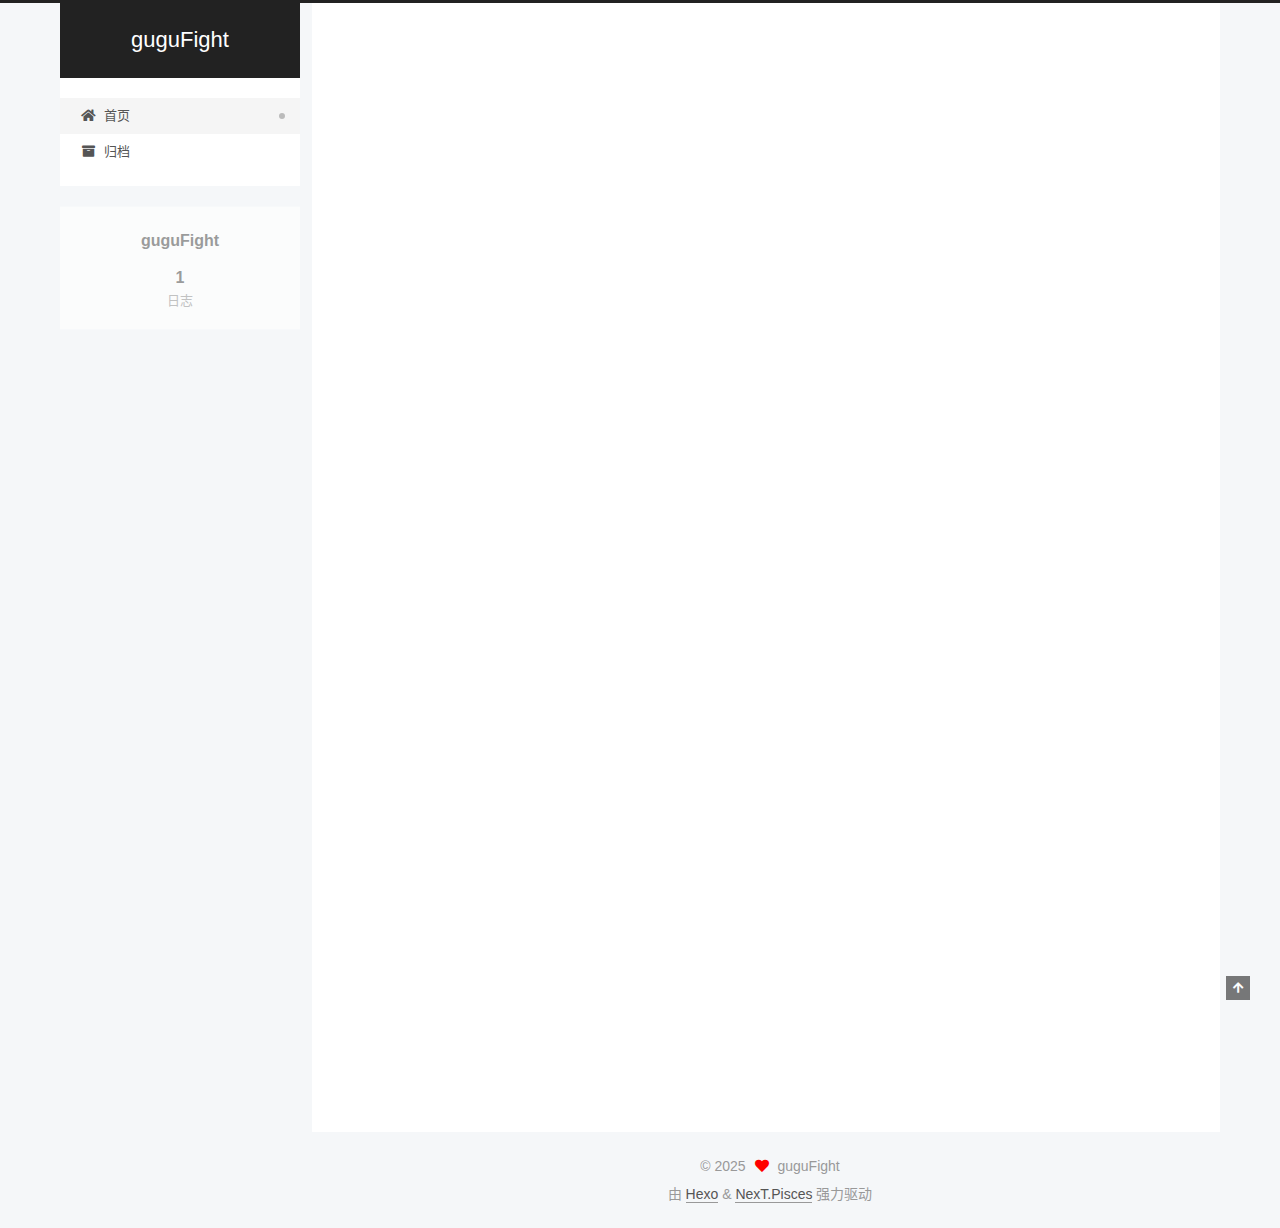
<file: index.html>
<!DOCTYPE html>
<html lang="zh-CN">
<head>
  <meta charset="UTF-8">
<meta name="viewport" content="width=device-width, initial-scale=1, maximum-scale=2">
<meta name="theme-color" content="#222">
<meta name="generator" content="Hexo 7.3.0">
  <link rel="apple-touch-icon" sizes="180x180" href="/images/apple-touch-icon-next.png">
  <link rel="icon" type="image/png" sizes="32x32" href="/images/favicon-32x32-next.png">
  <link rel="icon" type="image/png" sizes="16x16" href="/images/favicon-16x16-next.png">
  <link rel="mask-icon" href="/images/logo.svg" color="#222">

<link rel="stylesheet" href="/css/main.css">


<link rel="stylesheet" href="/lib/font-awesome/css/all.min.css">

<script id="hexo-configurations">
    var NexT = window.NexT || {};
    var CONFIG = {"hostname":"example.com","root":"/","scheme":"Pisces","version":"7.8.0","exturl":false,"sidebar":{"position":"left","display":"post","padding":18,"offset":12,"onmobile":false},"copycode":{"enable":false,"show_result":false,"style":null},"back2top":{"enable":true,"sidebar":false,"scrollpercent":false},"bookmark":{"enable":false,"color":"#222","save":"auto"},"fancybox":false,"mediumzoom":false,"lazyload":false,"pangu":false,"comments":{"style":"tabs","active":null,"storage":true,"lazyload":false,"nav":null},"algolia":{"hits":{"per_page":10},"labels":{"input_placeholder":"Search for Posts","hits_empty":"We didn't find any results for the search: ${query}","hits_stats":"${hits} results found in ${time} ms"}},"localsearch":{"enable":false,"trigger":"auto","top_n_per_article":1,"unescape":false,"preload":false},"motion":{"enable":true,"async":false,"transition":{"post_block":"fadeIn","post_header":"slideDownIn","post_body":"slideDownIn","coll_header":"slideLeftIn","sidebar":"slideUpIn"}}};
  </script>

  <meta property="og:type" content="website">
<meta property="og:title" content="guguFight">
<meta property="og:url" content="http://example.com/index.html">
<meta property="og:site_name" content="guguFight">
<meta property="og:locale" content="zh_CN">
<meta property="article:author" content="guguFight">
<meta name="twitter:card" content="summary">

<link rel="canonical" href="http://example.com/">


<script id="page-configurations">
  // https://hexo.io/docs/variables.html
  CONFIG.page = {
    sidebar: "",
    isHome : true,
    isPost : false,
    lang   : 'zh-CN'
  };
</script>

  <title>guguFight</title>
  






  <noscript>
  <style>
  .use-motion .brand,
  .use-motion .menu-item,
  .sidebar-inner,
  .use-motion .post-block,
  .use-motion .pagination,
  .use-motion .comments,
  .use-motion .post-header,
  .use-motion .post-body,
  .use-motion .collection-header { opacity: initial; }

  .use-motion .site-title,
  .use-motion .site-subtitle {
    opacity: initial;
    top: initial;
  }

  .use-motion .logo-line-before i { left: initial; }
  .use-motion .logo-line-after i { right: initial; }
  </style>
</noscript>

</head>

<body itemscope itemtype="http://schema.org/WebPage">
  <div class="container use-motion">
    <div class="headband"></div>

    <header class="header" itemscope itemtype="http://schema.org/WPHeader">
      <div class="header-inner"><div class="site-brand-container">
  <div class="site-nav-toggle">
    <div class="toggle" aria-label="切换导航栏">
      <span class="toggle-line toggle-line-first"></span>
      <span class="toggle-line toggle-line-middle"></span>
      <span class="toggle-line toggle-line-last"></span>
    </div>
  </div>

  <div class="site-meta">

    <a href="/" class="brand" rel="start">
      <span class="logo-line-before"><i></i></span>
      <h1 class="site-title">guguFight</h1>
      <span class="logo-line-after"><i></i></span>
    </a>
  </div>

  <div class="site-nav-right">
    <div class="toggle popup-trigger">
    </div>
  </div>
</div>




<nav class="site-nav">
  <ul id="menu" class="main-menu menu">
        <li class="menu-item menu-item-home">

    <a href="/" rel="section"><i class="fa fa-home fa-fw"></i>首页</a>

  </li>
        <li class="menu-item menu-item-archives">

    <a href="/archives/" rel="section"><i class="fa fa-archive fa-fw"></i>归档</a>

  </li>
  </ul>
</nav>




</div>
    </header>

    
  <div class="back-to-top">
    <i class="fa fa-arrow-up"></i>
    <span>0%</span>
  </div>


    <main class="main">
      <div class="main-inner">
        <div class="content-wrap">
          

          <div class="content index posts-expand">
            
      
  
  
  <article itemscope itemtype="http://schema.org/Article" class="post-block" lang="zh-CN">
    <link itemprop="mainEntityOfPage" href="http://example.com/2025/04/07/hello-world/">

    <span hidden itemprop="author" itemscope itemtype="http://schema.org/Person">
      <meta itemprop="image" content="/images/avatar.gif">
      <meta itemprop="name" content="guguFight">
      <meta itemprop="description" content="">
    </span>

    <span hidden itemprop="publisher" itemscope itemtype="http://schema.org/Organization">
      <meta itemprop="name" content="guguFight">
    </span>
      <header class="post-header">
        <h2 class="post-title" itemprop="name headline">
          
            <a href="/2025/04/07/hello-world/" class="post-title-link" itemprop="url">Hello World</a>
        </h2>

        <div class="post-meta">
            <span class="post-meta-item">
              <span class="post-meta-item-icon">
                <i class="far fa-calendar"></i>
              </span>
              <span class="post-meta-item-text">发表于</span>
              

              <time title="创建时间：2025-04-07 13:37:28 / 修改时间：13:35:49" itemprop="dateCreated datePublished" datetime="2025-04-07T13:37:28+08:00">2025-04-07</time>
            </span>

          

        </div>
      </header>

    
    
    
    <div class="post-body" itemprop="articleBody">

      
          <p>Welcome to <a target="_blank" rel="noopener" href="https://hexo.io/">Hexo</a>! This is your very first post. Check <a target="_blank" rel="noopener" href="https://hexo.io/docs/">documentation</a> for more info. If you get any problems when using Hexo, you can find the answer in <a target="_blank" rel="noopener" href="https://hexo.io/docs/troubleshooting.html">troubleshooting</a> or you can ask me on <a target="_blank" rel="noopener" href="https://github.com/hexojs/hexo/issues">GitHub</a>.</p>
<h2 id="Quick-Start"><a href="#Quick-Start" class="headerlink" title="Quick Start"></a>Quick Start</h2><h3 id="Create-a-new-post"><a href="#Create-a-new-post" class="headerlink" title="Create a new post"></a>Create a new post</h3><figure class="highlight bash"><table><tr><td class="gutter"><pre><span class="line">1</span><br></pre></td><td class="code"><pre><span class="line">$ hexo new <span class="string">&quot;My New Post&quot;</span></span><br></pre></td></tr></table></figure>

<p>More info: <a target="_blank" rel="noopener" href="https://hexo.io/docs/writing.html">Writing</a></p>
<h3 id="Run-server"><a href="#Run-server" class="headerlink" title="Run server"></a>Run server</h3><figure class="highlight bash"><table><tr><td class="gutter"><pre><span class="line">1</span><br></pre></td><td class="code"><pre><span class="line">$ hexo server</span><br></pre></td></tr></table></figure>

<p>More info: <a target="_blank" rel="noopener" href="https://hexo.io/docs/server.html">Server</a></p>
<h3 id="Generate-static-files"><a href="#Generate-static-files" class="headerlink" title="Generate static files"></a>Generate static files</h3><figure class="highlight bash"><table><tr><td class="gutter"><pre><span class="line">1</span><br></pre></td><td class="code"><pre><span class="line">$ hexo generate</span><br></pre></td></tr></table></figure>

<p>More info: <a target="_blank" rel="noopener" href="https://hexo.io/docs/generating.html">Generating</a></p>
<h3 id="Deploy-to-remote-sites"><a href="#Deploy-to-remote-sites" class="headerlink" title="Deploy to remote sites"></a>Deploy to remote sites</h3><figure class="highlight bash"><table><tr><td class="gutter"><pre><span class="line">1</span><br></pre></td><td class="code"><pre><span class="line">$ hexo deploy</span><br></pre></td></tr></table></figure>

<p>More info: <a target="_blank" rel="noopener" href="https://hexo.io/docs/one-command-deployment.html">Deployment</a></p>

      
    </div>

    
    
    
      <footer class="post-footer">
        <div class="post-eof"></div>
      </footer>
  </article>
  
  
  


  



          </div>
          

<script>
  window.addEventListener('tabs:register', () => {
    let { activeClass } = CONFIG.comments;
    if (CONFIG.comments.storage) {
      activeClass = localStorage.getItem('comments_active') || activeClass;
    }
    if (activeClass) {
      let activeTab = document.querySelector(`a[href="#comment-${activeClass}"]`);
      if (activeTab) {
        activeTab.click();
      }
    }
  });
  if (CONFIG.comments.storage) {
    window.addEventListener('tabs:click', event => {
      if (!event.target.matches('.tabs-comment .tab-content .tab-pane')) return;
      let commentClass = event.target.classList[1];
      localStorage.setItem('comments_active', commentClass);
    });
  }
</script>

        </div>
          
  
  <div class="toggle sidebar-toggle">
    <span class="toggle-line toggle-line-first"></span>
    <span class="toggle-line toggle-line-middle"></span>
    <span class="toggle-line toggle-line-last"></span>
  </div>

  <aside class="sidebar">
    <div class="sidebar-inner">

      <ul class="sidebar-nav motion-element">
        <li class="sidebar-nav-toc">
          文章目录
        </li>
        <li class="sidebar-nav-overview">
          站点概览
        </li>
      </ul>

      <!--noindex-->
      <div class="post-toc-wrap sidebar-panel">
      </div>
      <!--/noindex-->

      <div class="site-overview-wrap sidebar-panel">
        <div class="site-author motion-element" itemprop="author" itemscope itemtype="http://schema.org/Person">
  <p class="site-author-name" itemprop="name">guguFight</p>
  <div class="site-description" itemprop="description"></div>
</div>
<div class="site-state-wrap motion-element">
  <nav class="site-state">
      <div class="site-state-item site-state-posts">
          <a href="/archives/">
        
          <span class="site-state-item-count">1</span>
          <span class="site-state-item-name">日志</span>
        </a>
      </div>
  </nav>
</div>



      </div>

    </div>
  </aside>
  <div id="sidebar-dimmer"></div>


      </div>
    </main>

    <footer class="footer">
      <div class="footer-inner">
        

        

<div class="copyright">
  
  &copy; 
  <span itemprop="copyrightYear">2025</span>
  <span class="with-love">
    <i class="fa fa-heart"></i>
  </span>
  <span class="author" itemprop="copyrightHolder">guguFight</span>
</div>
  <div class="powered-by">由 <a href="https://hexo.io/" class="theme-link" rel="noopener" target="_blank">Hexo</a> & <a href="https://pisces.theme-next.org/" class="theme-link" rel="noopener" target="_blank">NexT.Pisces</a> 强力驱动
  </div>

        








      </div>
    </footer>
  </div>

  
  <script src="/lib/anime.min.js"></script>
  <script src="/lib/velocity/velocity.min.js"></script>
  <script src="/lib/velocity/velocity.ui.min.js"></script>

<script src="/js/utils.js"></script>

<script src="/js/motion.js"></script>


<script src="/js/schemes/pisces.js"></script>


<script src="/js/next-boot.js"></script>




  















  

  

</body>
</html>
</file>
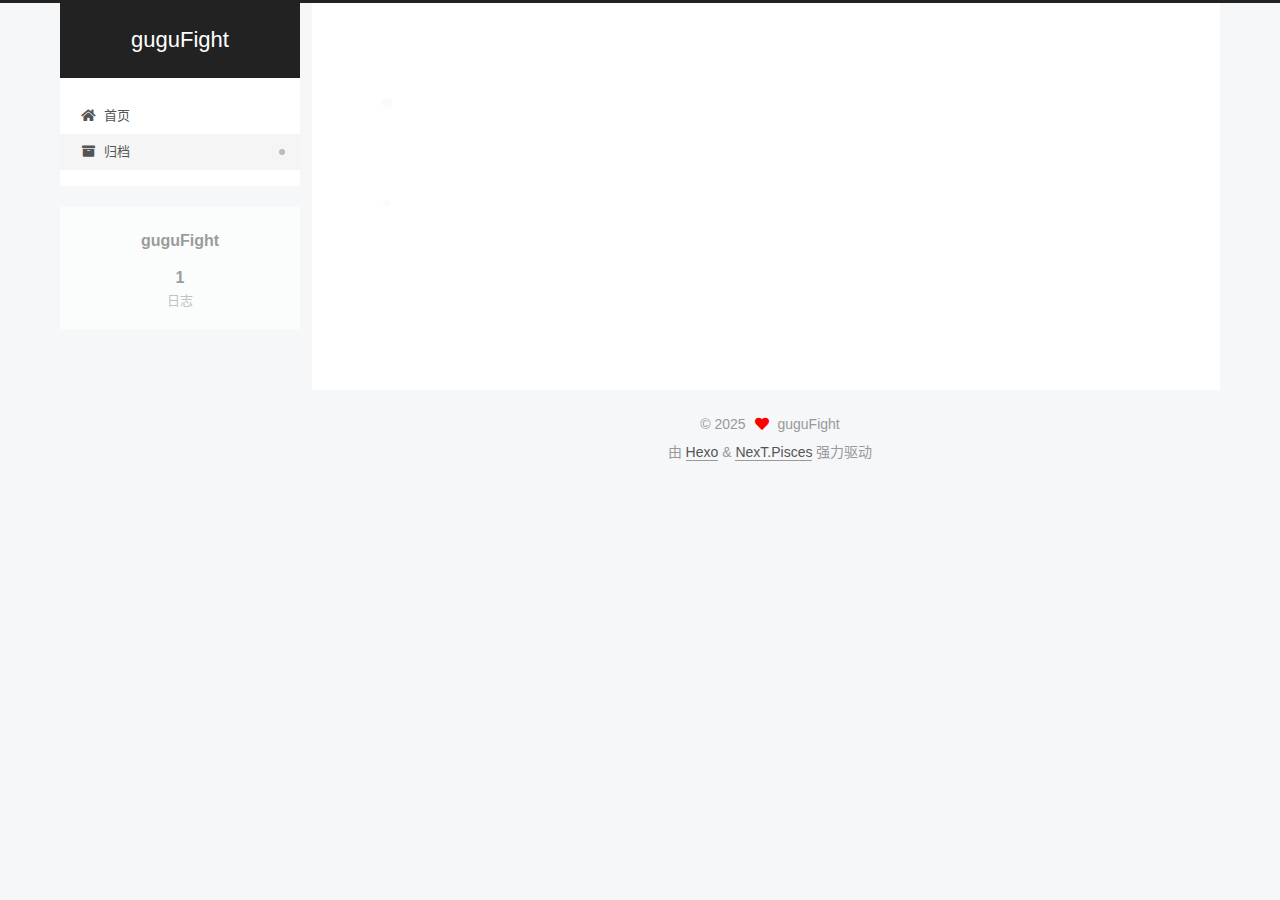
<file: archives/index.html>
<!DOCTYPE html>
<html lang="zh-CN">
<head>
  <meta charset="UTF-8">
<meta name="viewport" content="width=device-width, initial-scale=1, maximum-scale=2">
<meta name="theme-color" content="#222">
<meta name="generator" content="Hexo 7.3.0">
  <link rel="apple-touch-icon" sizes="180x180" href="/images/apple-touch-icon-next.png">
  <link rel="icon" type="image/png" sizes="32x32" href="/images/favicon-32x32-next.png">
  <link rel="icon" type="image/png" sizes="16x16" href="/images/favicon-16x16-next.png">
  <link rel="mask-icon" href="/images/logo.svg" color="#222">

<link rel="stylesheet" href="/css/main.css">


<link rel="stylesheet" href="/lib/font-awesome/css/all.min.css">

<script id="hexo-configurations">
    var NexT = window.NexT || {};
    var CONFIG = {"hostname":"example.com","root":"/","scheme":"Pisces","version":"7.8.0","exturl":false,"sidebar":{"position":"left","display":"post","padding":18,"offset":12,"onmobile":false},"copycode":{"enable":false,"show_result":false,"style":null},"back2top":{"enable":true,"sidebar":false,"scrollpercent":false},"bookmark":{"enable":false,"color":"#222","save":"auto"},"fancybox":false,"mediumzoom":false,"lazyload":false,"pangu":false,"comments":{"style":"tabs","active":null,"storage":true,"lazyload":false,"nav":null},"algolia":{"hits":{"per_page":10},"labels":{"input_placeholder":"Search for Posts","hits_empty":"We didn't find any results for the search: ${query}","hits_stats":"${hits} results found in ${time} ms"}},"localsearch":{"enable":false,"trigger":"auto","top_n_per_article":1,"unescape":false,"preload":false},"motion":{"enable":true,"async":false,"transition":{"post_block":"fadeIn","post_header":"slideDownIn","post_body":"slideDownIn","coll_header":"slideLeftIn","sidebar":"slideUpIn"}}};
  </script>

  <meta property="og:type" content="website">
<meta property="og:title" content="guguFight">
<meta property="og:url" content="http://example.com/archives/index.html">
<meta property="og:site_name" content="guguFight">
<meta property="og:locale" content="zh_CN">
<meta property="article:author" content="guguFight">
<meta name="twitter:card" content="summary">

<link rel="canonical" href="http://example.com/archives/">


<script id="page-configurations">
  // https://hexo.io/docs/variables.html
  CONFIG.page = {
    sidebar: "",
    isHome : false,
    isPost : false,
    lang   : 'zh-CN'
  };
</script>

  <title>归档 | guguFight</title>
  






  <noscript>
  <style>
  .use-motion .brand,
  .use-motion .menu-item,
  .sidebar-inner,
  .use-motion .post-block,
  .use-motion .pagination,
  .use-motion .comments,
  .use-motion .post-header,
  .use-motion .post-body,
  .use-motion .collection-header { opacity: initial; }

  .use-motion .site-title,
  .use-motion .site-subtitle {
    opacity: initial;
    top: initial;
  }

  .use-motion .logo-line-before i { left: initial; }
  .use-motion .logo-line-after i { right: initial; }
  </style>
</noscript>

</head>

<body itemscope itemtype="http://schema.org/WebPage">
  <div class="container use-motion">
    <div class="headband"></div>

    <header class="header" itemscope itemtype="http://schema.org/WPHeader">
      <div class="header-inner"><div class="site-brand-container">
  <div class="site-nav-toggle">
    <div class="toggle" aria-label="切换导航栏">
      <span class="toggle-line toggle-line-first"></span>
      <span class="toggle-line toggle-line-middle"></span>
      <span class="toggle-line toggle-line-last"></span>
    </div>
  </div>

  <div class="site-meta">

    <a href="/" class="brand" rel="start">
      <span class="logo-line-before"><i></i></span>
      <h1 class="site-title">guguFight</h1>
      <span class="logo-line-after"><i></i></span>
    </a>
  </div>

  <div class="site-nav-right">
    <div class="toggle popup-trigger">
    </div>
  </div>
</div>




<nav class="site-nav">
  <ul id="menu" class="main-menu menu">
        <li class="menu-item menu-item-home">

    <a href="/" rel="section"><i class="fa fa-home fa-fw"></i>首页</a>

  </li>
        <li class="menu-item menu-item-archives">

    <a href="/archives/" rel="section"><i class="fa fa-archive fa-fw"></i>归档</a>

  </li>
  </ul>
</nav>




</div>
    </header>

    
  <div class="back-to-top">
    <i class="fa fa-arrow-up"></i>
    <span>0%</span>
  </div>


    <main class="main">
      <div class="main-inner">
        <div class="content-wrap">
          

          <div class="content archive">
            

  
  
  
  <div class="post-block">
    <div class="posts-collapse">
      <div class="collection-title">
        <span class="collection-header">嗯..! 目前共计 1 篇日志。 继续努力。</span>
      </div>

      
    <div class="collection-year">
      <span class="collection-header">2025</span>
    </div>

  <article itemscope itemtype="http://schema.org/Article">
    <header class="post-header">

      <div class="post-meta">
        <time itemprop="dateCreated"
              datetime="2025-04-07T13:37:28+08:00"
              content="2025-04-07">
          04-07
        </time>
      </div>

      <div class="post-title">
          <a class="post-title-link" href="/2025/04/07/hello-world/" itemprop="url">
            <span itemprop="name">Hello World</span>
          </a>
      </div>

    </header>
  </article>


    </div>
  </div>
  
  
  

  



          </div>
          

<script>
  window.addEventListener('tabs:register', () => {
    let { activeClass } = CONFIG.comments;
    if (CONFIG.comments.storage) {
      activeClass = localStorage.getItem('comments_active') || activeClass;
    }
    if (activeClass) {
      let activeTab = document.querySelector(`a[href="#comment-${activeClass}"]`);
      if (activeTab) {
        activeTab.click();
      }
    }
  });
  if (CONFIG.comments.storage) {
    window.addEventListener('tabs:click', event => {
      if (!event.target.matches('.tabs-comment .tab-content .tab-pane')) return;
      let commentClass = event.target.classList[1];
      localStorage.setItem('comments_active', commentClass);
    });
  }
</script>

        </div>
          
  
  <div class="toggle sidebar-toggle">
    <span class="toggle-line toggle-line-first"></span>
    <span class="toggle-line toggle-line-middle"></span>
    <span class="toggle-line toggle-line-last"></span>
  </div>

  <aside class="sidebar">
    <div class="sidebar-inner">

      <ul class="sidebar-nav motion-element">
        <li class="sidebar-nav-toc">
          文章目录
        </li>
        <li class="sidebar-nav-overview">
          站点概览
        </li>
      </ul>

      <!--noindex-->
      <div class="post-toc-wrap sidebar-panel">
      </div>
      <!--/noindex-->

      <div class="site-overview-wrap sidebar-panel">
        <div class="site-author motion-element" itemprop="author" itemscope itemtype="http://schema.org/Person">
  <p class="site-author-name" itemprop="name">guguFight</p>
  <div class="site-description" itemprop="description"></div>
</div>
<div class="site-state-wrap motion-element">
  <nav class="site-state">
      <div class="site-state-item site-state-posts">
          <a href="/archives/">
        
          <span class="site-state-item-count">1</span>
          <span class="site-state-item-name">日志</span>
        </a>
      </div>
  </nav>
</div>



      </div>

    </div>
  </aside>
  <div id="sidebar-dimmer"></div>


      </div>
    </main>

    <footer class="footer">
      <div class="footer-inner">
        

        

<div class="copyright">
  
  &copy; 
  <span itemprop="copyrightYear">2025</span>
  <span class="with-love">
    <i class="fa fa-heart"></i>
  </span>
  <span class="author" itemprop="copyrightHolder">guguFight</span>
</div>
  <div class="powered-by">由 <a href="https://hexo.io/" class="theme-link" rel="noopener" target="_blank">Hexo</a> & <a href="https://pisces.theme-next.org/" class="theme-link" rel="noopener" target="_blank">NexT.Pisces</a> 强力驱动
  </div>

        








      </div>
    </footer>
  </div>

  
  <script src="/lib/anime.min.js"></script>
  <script src="/lib/velocity/velocity.min.js"></script>
  <script src="/lib/velocity/velocity.ui.min.js"></script>

<script src="/js/utils.js"></script>

<script src="/js/motion.js"></script>


<script src="/js/schemes/pisces.js"></script>


<script src="/js/next-boot.js"></script>




  















  

  

</body>
</html>
</file>
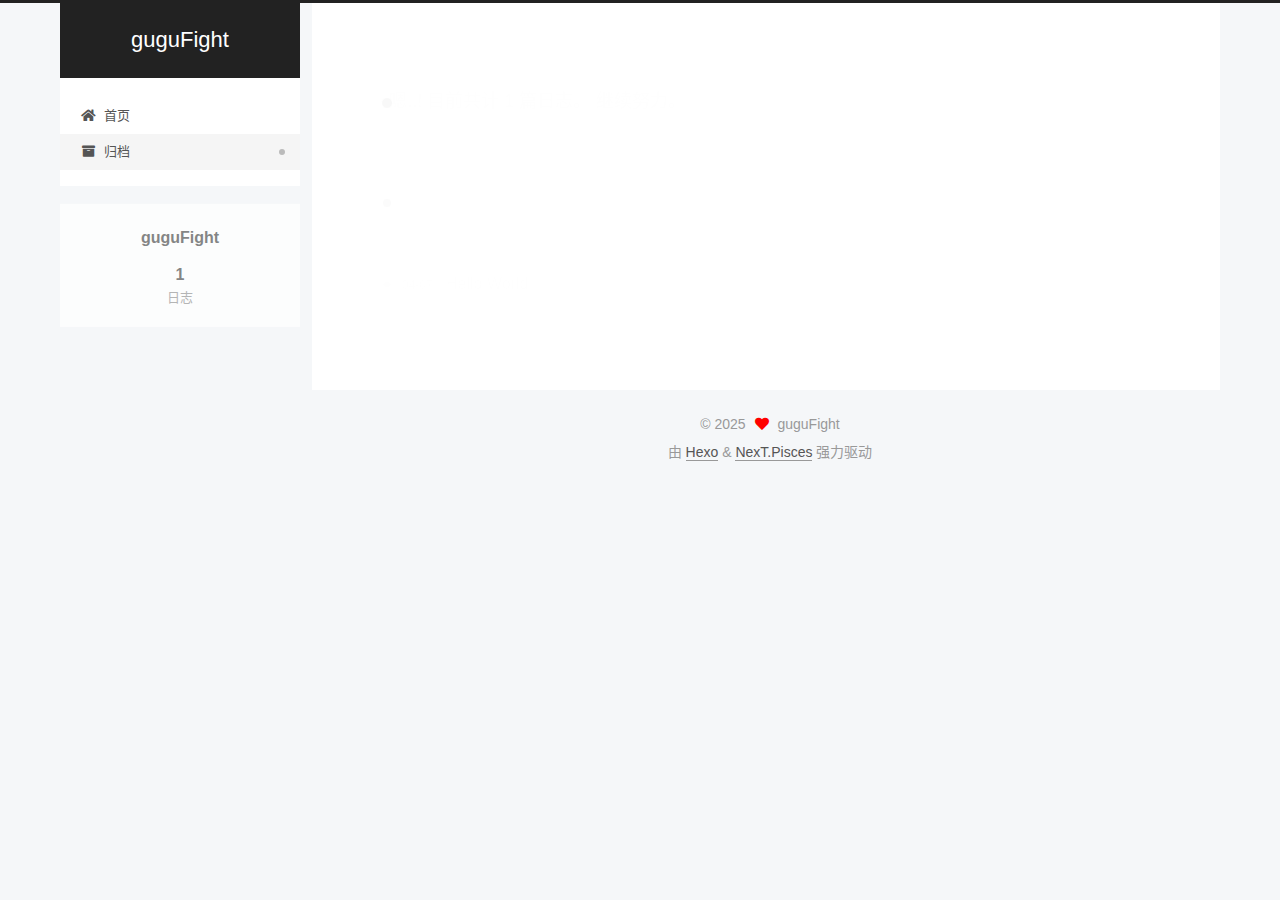
<file: archives/2025/index.html>
<!DOCTYPE html>
<html lang="zh-CN">
<head>
  <meta charset="UTF-8">
<meta name="viewport" content="width=device-width, initial-scale=1, maximum-scale=2">
<meta name="theme-color" content="#222">
<meta name="generator" content="Hexo 7.3.0">
  <link rel="apple-touch-icon" sizes="180x180" href="/images/apple-touch-icon-next.png">
  <link rel="icon" type="image/png" sizes="32x32" href="/images/favicon-32x32-next.png">
  <link rel="icon" type="image/png" sizes="16x16" href="/images/favicon-16x16-next.png">
  <link rel="mask-icon" href="/images/logo.svg" color="#222">

<link rel="stylesheet" href="/css/main.css">


<link rel="stylesheet" href="/lib/font-awesome/css/all.min.css">

<script id="hexo-configurations">
    var NexT = window.NexT || {};
    var CONFIG = {"hostname":"example.com","root":"/","scheme":"Pisces","version":"7.8.0","exturl":false,"sidebar":{"position":"left","display":"post","padding":18,"offset":12,"onmobile":false},"copycode":{"enable":false,"show_result":false,"style":null},"back2top":{"enable":true,"sidebar":false,"scrollpercent":false},"bookmark":{"enable":false,"color":"#222","save":"auto"},"fancybox":false,"mediumzoom":false,"lazyload":false,"pangu":false,"comments":{"style":"tabs","active":null,"storage":true,"lazyload":false,"nav":null},"algolia":{"hits":{"per_page":10},"labels":{"input_placeholder":"Search for Posts","hits_empty":"We didn't find any results for the search: ${query}","hits_stats":"${hits} results found in ${time} ms"}},"localsearch":{"enable":false,"trigger":"auto","top_n_per_article":1,"unescape":false,"preload":false},"motion":{"enable":true,"async":false,"transition":{"post_block":"fadeIn","post_header":"slideDownIn","post_body":"slideDownIn","coll_header":"slideLeftIn","sidebar":"slideUpIn"}}};
  </script>

  <meta property="og:type" content="website">
<meta property="og:title" content="guguFight">
<meta property="og:url" content="http://example.com/archives/2025/index.html">
<meta property="og:site_name" content="guguFight">
<meta property="og:locale" content="zh_CN">
<meta property="article:author" content="guguFight">
<meta name="twitter:card" content="summary">

<link rel="canonical" href="http://example.com/archives/2025/">


<script id="page-configurations">
  // https://hexo.io/docs/variables.html
  CONFIG.page = {
    sidebar: "",
    isHome : false,
    isPost : false,
    lang   : 'zh-CN'
  };
</script>

  <title>归档 | guguFight</title>
  






  <noscript>
  <style>
  .use-motion .brand,
  .use-motion .menu-item,
  .sidebar-inner,
  .use-motion .post-block,
  .use-motion .pagination,
  .use-motion .comments,
  .use-motion .post-header,
  .use-motion .post-body,
  .use-motion .collection-header { opacity: initial; }

  .use-motion .site-title,
  .use-motion .site-subtitle {
    opacity: initial;
    top: initial;
  }

  .use-motion .logo-line-before i { left: initial; }
  .use-motion .logo-line-after i { right: initial; }
  </style>
</noscript>

</head>

<body itemscope itemtype="http://schema.org/WebPage">
  <div class="container use-motion">
    <div class="headband"></div>

    <header class="header" itemscope itemtype="http://schema.org/WPHeader">
      <div class="header-inner"><div class="site-brand-container">
  <div class="site-nav-toggle">
    <div class="toggle" aria-label="切换导航栏">
      <span class="toggle-line toggle-line-first"></span>
      <span class="toggle-line toggle-line-middle"></span>
      <span class="toggle-line toggle-line-last"></span>
    </div>
  </div>

  <div class="site-meta">

    <a href="/" class="brand" rel="start">
      <span class="logo-line-before"><i></i></span>
      <h1 class="site-title">guguFight</h1>
      <span class="logo-line-after"><i></i></span>
    </a>
  </div>

  <div class="site-nav-right">
    <div class="toggle popup-trigger">
    </div>
  </div>
</div>




<nav class="site-nav">
  <ul id="menu" class="main-menu menu">
        <li class="menu-item menu-item-home">

    <a href="/" rel="section"><i class="fa fa-home fa-fw"></i>首页</a>

  </li>
        <li class="menu-item menu-item-archives">

    <a href="/archives/" rel="section"><i class="fa fa-archive fa-fw"></i>归档</a>

  </li>
  </ul>
</nav>




</div>
    </header>

    
  <div class="back-to-top">
    <i class="fa fa-arrow-up"></i>
    <span>0%</span>
  </div>


    <main class="main">
      <div class="main-inner">
        <div class="content-wrap">
          

          <div class="content archive">
            

  
  
  
  <div class="post-block">
    <div class="posts-collapse">
      <div class="collection-title">
        <span class="collection-header">嗯..! 目前共计 1 篇日志。 继续努力。</span>
      </div>

      
    <div class="collection-year">
      <span class="collection-header">2025</span>
    </div>

  <article itemscope itemtype="http://schema.org/Article">
    <header class="post-header">

      <div class="post-meta">
        <time itemprop="dateCreated"
              datetime="2025-04-07T13:37:28+08:00"
              content="2025-04-07">
          04-07
        </time>
      </div>

      <div class="post-title">
          <a class="post-title-link" href="/2025/04/07/hello-world/" itemprop="url">
            <span itemprop="name">Hello World</span>
          </a>
      </div>

    </header>
  </article>


    </div>
  </div>
  
  
  

  



          </div>
          

<script>
  window.addEventListener('tabs:register', () => {
    let { activeClass } = CONFIG.comments;
    if (CONFIG.comments.storage) {
      activeClass = localStorage.getItem('comments_active') || activeClass;
    }
    if (activeClass) {
      let activeTab = document.querySelector(`a[href="#comment-${activeClass}"]`);
      if (activeTab) {
        activeTab.click();
      }
    }
  });
  if (CONFIG.comments.storage) {
    window.addEventListener('tabs:click', event => {
      if (!event.target.matches('.tabs-comment .tab-content .tab-pane')) return;
      let commentClass = event.target.classList[1];
      localStorage.setItem('comments_active', commentClass);
    });
  }
</script>

        </div>
          
  
  <div class="toggle sidebar-toggle">
    <span class="toggle-line toggle-line-first"></span>
    <span class="toggle-line toggle-line-middle"></span>
    <span class="toggle-line toggle-line-last"></span>
  </div>

  <aside class="sidebar">
    <div class="sidebar-inner">

      <ul class="sidebar-nav motion-element">
        <li class="sidebar-nav-toc">
          文章目录
        </li>
        <li class="sidebar-nav-overview">
          站点概览
        </li>
      </ul>

      <!--noindex-->
      <div class="post-toc-wrap sidebar-panel">
      </div>
      <!--/noindex-->

      <div class="site-overview-wrap sidebar-panel">
        <div class="site-author motion-element" itemprop="author" itemscope itemtype="http://schema.org/Person">
  <p class="site-author-name" itemprop="name">guguFight</p>
  <div class="site-description" itemprop="description"></div>
</div>
<div class="site-state-wrap motion-element">
  <nav class="site-state">
      <div class="site-state-item site-state-posts">
          <a href="/archives/">
        
          <span class="site-state-item-count">1</span>
          <span class="site-state-item-name">日志</span>
        </a>
      </div>
  </nav>
</div>



      </div>

    </div>
  </aside>
  <div id="sidebar-dimmer"></div>


      </div>
    </main>

    <footer class="footer">
      <div class="footer-inner">
        

        

<div class="copyright">
  
  &copy; 
  <span itemprop="copyrightYear">2025</span>
  <span class="with-love">
    <i class="fa fa-heart"></i>
  </span>
  <span class="author" itemprop="copyrightHolder">guguFight</span>
</div>
  <div class="powered-by">由 <a href="https://hexo.io/" class="theme-link" rel="noopener" target="_blank">Hexo</a> & <a href="https://pisces.theme-next.org/" class="theme-link" rel="noopener" target="_blank">NexT.Pisces</a> 强力驱动
  </div>

        








      </div>
    </footer>
  </div>

  
  <script src="/lib/anime.min.js"></script>
  <script src="/lib/velocity/velocity.min.js"></script>
  <script src="/lib/velocity/velocity.ui.min.js"></script>

<script src="/js/utils.js"></script>

<script src="/js/motion.js"></script>


<script src="/js/schemes/pisces.js"></script>


<script src="/js/next-boot.js"></script>




  















  

  

</body>
</html>
</file>
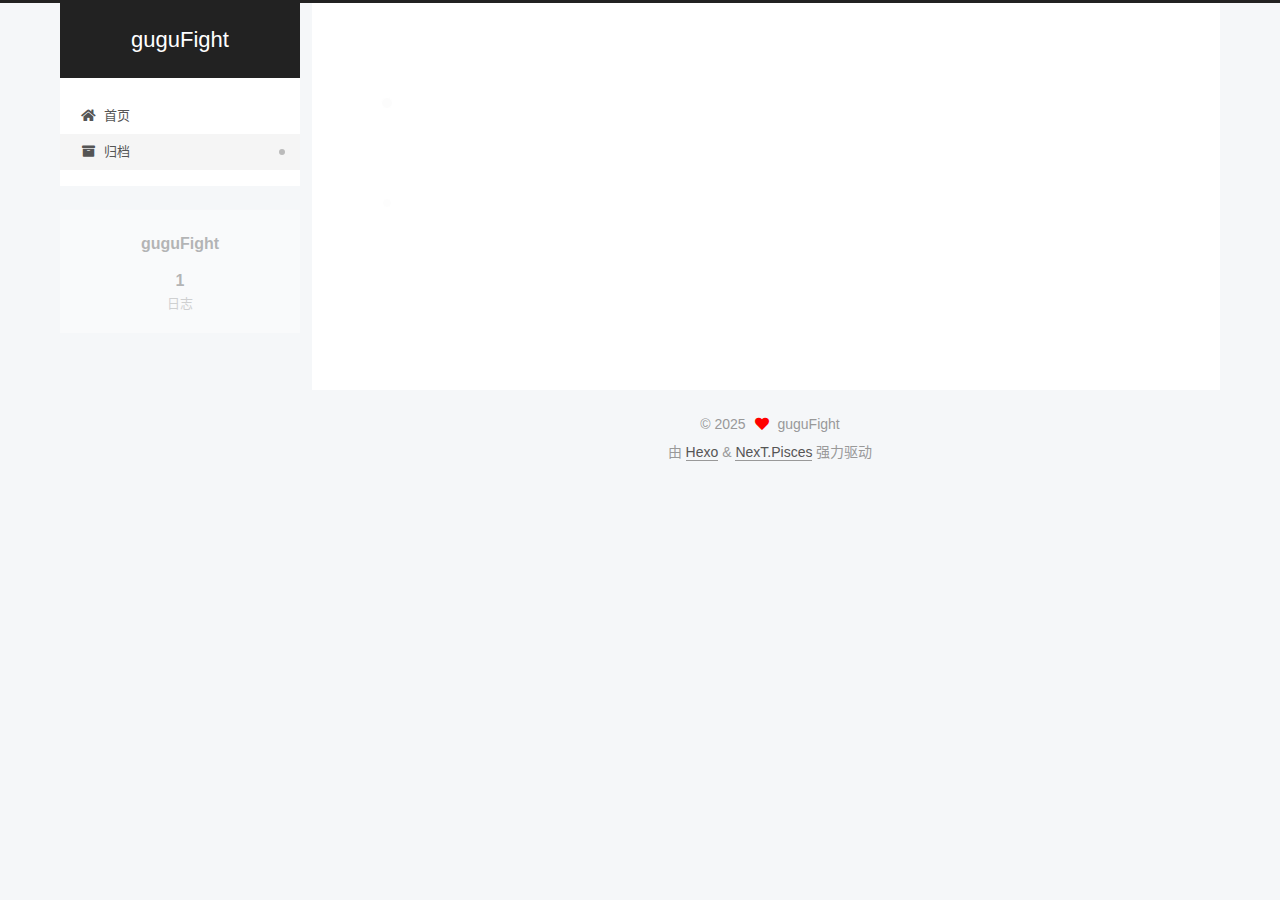
<file: archives/2025/04/index.html>
<!DOCTYPE html>
<html lang="zh-CN">
<head>
  <meta charset="UTF-8">
<meta name="viewport" content="width=device-width, initial-scale=1, maximum-scale=2">
<meta name="theme-color" content="#222">
<meta name="generator" content="Hexo 7.3.0">
  <link rel="apple-touch-icon" sizes="180x180" href="/images/apple-touch-icon-next.png">
  <link rel="icon" type="image/png" sizes="32x32" href="/images/favicon-32x32-next.png">
  <link rel="icon" type="image/png" sizes="16x16" href="/images/favicon-16x16-next.png">
  <link rel="mask-icon" href="/images/logo.svg" color="#222">

<link rel="stylesheet" href="/css/main.css">


<link rel="stylesheet" href="/lib/font-awesome/css/all.min.css">

<script id="hexo-configurations">
    var NexT = window.NexT || {};
    var CONFIG = {"hostname":"example.com","root":"/","scheme":"Pisces","version":"7.8.0","exturl":false,"sidebar":{"position":"left","display":"post","padding":18,"offset":12,"onmobile":false},"copycode":{"enable":false,"show_result":false,"style":null},"back2top":{"enable":true,"sidebar":false,"scrollpercent":false},"bookmark":{"enable":false,"color":"#222","save":"auto"},"fancybox":false,"mediumzoom":false,"lazyload":false,"pangu":false,"comments":{"style":"tabs","active":null,"storage":true,"lazyload":false,"nav":null},"algolia":{"hits":{"per_page":10},"labels":{"input_placeholder":"Search for Posts","hits_empty":"We didn't find any results for the search: ${query}","hits_stats":"${hits} results found in ${time} ms"}},"localsearch":{"enable":false,"trigger":"auto","top_n_per_article":1,"unescape":false,"preload":false},"motion":{"enable":true,"async":false,"transition":{"post_block":"fadeIn","post_header":"slideDownIn","post_body":"slideDownIn","coll_header":"slideLeftIn","sidebar":"slideUpIn"}}};
  </script>

  <meta property="og:type" content="website">
<meta property="og:title" content="guguFight">
<meta property="og:url" content="http://example.com/archives/2025/04/index.html">
<meta property="og:site_name" content="guguFight">
<meta property="og:locale" content="zh_CN">
<meta property="article:author" content="guguFight">
<meta name="twitter:card" content="summary">

<link rel="canonical" href="http://example.com/archives/2025/04/">


<script id="page-configurations">
  // https://hexo.io/docs/variables.html
  CONFIG.page = {
    sidebar: "",
    isHome : false,
    isPost : false,
    lang   : 'zh-CN'
  };
</script>

  <title>归档 | guguFight</title>
  






  <noscript>
  <style>
  .use-motion .brand,
  .use-motion .menu-item,
  .sidebar-inner,
  .use-motion .post-block,
  .use-motion .pagination,
  .use-motion .comments,
  .use-motion .post-header,
  .use-motion .post-body,
  .use-motion .collection-header { opacity: initial; }

  .use-motion .site-title,
  .use-motion .site-subtitle {
    opacity: initial;
    top: initial;
  }

  .use-motion .logo-line-before i { left: initial; }
  .use-motion .logo-line-after i { right: initial; }
  </style>
</noscript>

</head>

<body itemscope itemtype="http://schema.org/WebPage">
  <div class="container use-motion">
    <div class="headband"></div>

    <header class="header" itemscope itemtype="http://schema.org/WPHeader">
      <div class="header-inner"><div class="site-brand-container">
  <div class="site-nav-toggle">
    <div class="toggle" aria-label="切换导航栏">
      <span class="toggle-line toggle-line-first"></span>
      <span class="toggle-line toggle-line-middle"></span>
      <span class="toggle-line toggle-line-last"></span>
    </div>
  </div>

  <div class="site-meta">

    <a href="/" class="brand" rel="start">
      <span class="logo-line-before"><i></i></span>
      <h1 class="site-title">guguFight</h1>
      <span class="logo-line-after"><i></i></span>
    </a>
  </div>

  <div class="site-nav-right">
    <div class="toggle popup-trigger">
    </div>
  </div>
</div>




<nav class="site-nav">
  <ul id="menu" class="main-menu menu">
        <li class="menu-item menu-item-home">

    <a href="/" rel="section"><i class="fa fa-home fa-fw"></i>首页</a>

  </li>
        <li class="menu-item menu-item-archives">

    <a href="/archives/" rel="section"><i class="fa fa-archive fa-fw"></i>归档</a>

  </li>
  </ul>
</nav>




</div>
    </header>

    
  <div class="back-to-top">
    <i class="fa fa-arrow-up"></i>
    <span>0%</span>
  </div>


    <main class="main">
      <div class="main-inner">
        <div class="content-wrap">
          

          <div class="content archive">
            

  
  
  
  <div class="post-block">
    <div class="posts-collapse">
      <div class="collection-title">
        <span class="collection-header">嗯..! 目前共计 1 篇日志。 继续努力。</span>
      </div>

      
    <div class="collection-year">
      <span class="collection-header">2025</span>
    </div>

  <article itemscope itemtype="http://schema.org/Article">
    <header class="post-header">

      <div class="post-meta">
        <time itemprop="dateCreated"
              datetime="2025-04-07T13:37:28+08:00"
              content="2025-04-07">
          04-07
        </time>
      </div>

      <div class="post-title">
          <a class="post-title-link" href="/2025/04/07/hello-world/" itemprop="url">
            <span itemprop="name">Hello World</span>
          </a>
      </div>

    </header>
  </article>


    </div>
  </div>
  
  
  

  



          </div>
          

<script>
  window.addEventListener('tabs:register', () => {
    let { activeClass } = CONFIG.comments;
    if (CONFIG.comments.storage) {
      activeClass = localStorage.getItem('comments_active') || activeClass;
    }
    if (activeClass) {
      let activeTab = document.querySelector(`a[href="#comment-${activeClass}"]`);
      if (activeTab) {
        activeTab.click();
      }
    }
  });
  if (CONFIG.comments.storage) {
    window.addEventListener('tabs:click', event => {
      if (!event.target.matches('.tabs-comment .tab-content .tab-pane')) return;
      let commentClass = event.target.classList[1];
      localStorage.setItem('comments_active', commentClass);
    });
  }
</script>

        </div>
          
  
  <div class="toggle sidebar-toggle">
    <span class="toggle-line toggle-line-first"></span>
    <span class="toggle-line toggle-line-middle"></span>
    <span class="toggle-line toggle-line-last"></span>
  </div>

  <aside class="sidebar">
    <div class="sidebar-inner">

      <ul class="sidebar-nav motion-element">
        <li class="sidebar-nav-toc">
          文章目录
        </li>
        <li class="sidebar-nav-overview">
          站点概览
        </li>
      </ul>

      <!--noindex-->
      <div class="post-toc-wrap sidebar-panel">
      </div>
      <!--/noindex-->

      <div class="site-overview-wrap sidebar-panel">
        <div class="site-author motion-element" itemprop="author" itemscope itemtype="http://schema.org/Person">
  <p class="site-author-name" itemprop="name">guguFight</p>
  <div class="site-description" itemprop="description"></div>
</div>
<div class="site-state-wrap motion-element">
  <nav class="site-state">
      <div class="site-state-item site-state-posts">
          <a href="/archives/">
        
          <span class="site-state-item-count">1</span>
          <span class="site-state-item-name">日志</span>
        </a>
      </div>
  </nav>
</div>



      </div>

    </div>
  </aside>
  <div id="sidebar-dimmer"></div>


      </div>
    </main>

    <footer class="footer">
      <div class="footer-inner">
        

        

<div class="copyright">
  
  &copy; 
  <span itemprop="copyrightYear">2025</span>
  <span class="with-love">
    <i class="fa fa-heart"></i>
  </span>
  <span class="author" itemprop="copyrightHolder">guguFight</span>
</div>
  <div class="powered-by">由 <a href="https://hexo.io/" class="theme-link" rel="noopener" target="_blank">Hexo</a> & <a href="https://pisces.theme-next.org/" class="theme-link" rel="noopener" target="_blank">NexT.Pisces</a> 强力驱动
  </div>

        








      </div>
    </footer>
  </div>

  
  <script src="/lib/anime.min.js"></script>
  <script src="/lib/velocity/velocity.min.js"></script>
  <script src="/lib/velocity/velocity.ui.min.js"></script>

<script src="/js/utils.js"></script>

<script src="/js/motion.js"></script>


<script src="/js/schemes/pisces.js"></script>


<script src="/js/next-boot.js"></script>




  















  

  

</body>
</html>
</file>
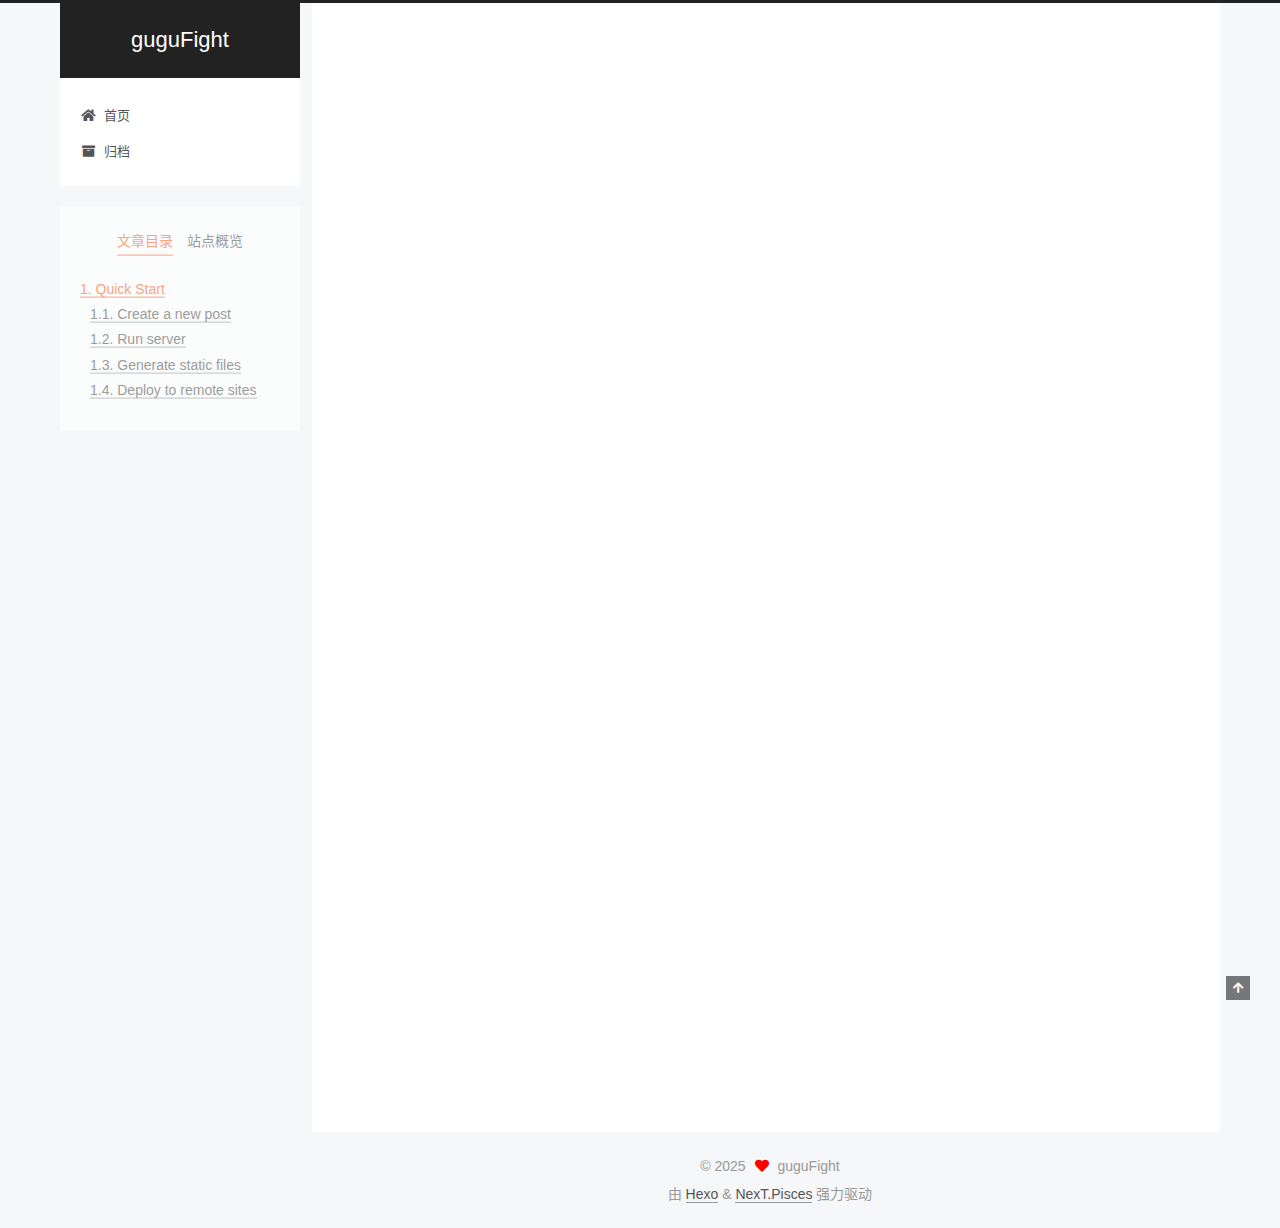
<file: 2025/04/07/hello-world/index.html>
<!DOCTYPE html>
<html lang="zh-CN">
<head>
  <meta charset="UTF-8">
<meta name="viewport" content="width=device-width, initial-scale=1, maximum-scale=2">
<meta name="theme-color" content="#222">
<meta name="generator" content="Hexo 7.3.0">
  <link rel="apple-touch-icon" sizes="180x180" href="/images/apple-touch-icon-next.png">
  <link rel="icon" type="image/png" sizes="32x32" href="/images/favicon-32x32-next.png">
  <link rel="icon" type="image/png" sizes="16x16" href="/images/favicon-16x16-next.png">
  <link rel="mask-icon" href="/images/logo.svg" color="#222">

<link rel="stylesheet" href="/css/main.css">


<link rel="stylesheet" href="/lib/font-awesome/css/all.min.css">

<script id="hexo-configurations">
    var NexT = window.NexT || {};
    var CONFIG = {"hostname":"example.com","root":"/","scheme":"Pisces","version":"7.8.0","exturl":false,"sidebar":{"position":"left","display":"post","padding":18,"offset":12,"onmobile":false},"copycode":{"enable":false,"show_result":false,"style":null},"back2top":{"enable":true,"sidebar":false,"scrollpercent":false},"bookmark":{"enable":false,"color":"#222","save":"auto"},"fancybox":false,"mediumzoom":false,"lazyload":false,"pangu":false,"comments":{"style":"tabs","active":null,"storage":true,"lazyload":false,"nav":null},"algolia":{"hits":{"per_page":10},"labels":{"input_placeholder":"Search for Posts","hits_empty":"We didn't find any results for the search: ${query}","hits_stats":"${hits} results found in ${time} ms"}},"localsearch":{"enable":false,"trigger":"auto","top_n_per_article":1,"unescape":false,"preload":false},"motion":{"enable":true,"async":false,"transition":{"post_block":"fadeIn","post_header":"slideDownIn","post_body":"slideDownIn","coll_header":"slideLeftIn","sidebar":"slideUpIn"}}};
  </script>

  <meta name="description" content="Welcome to Hexo! This is your very first post. Check documentation for more info. If you get any problems when using Hexo, you can find the answer in troubleshooting or you can ask me on GitHub. Quick">
<meta property="og:type" content="article">
<meta property="og:title" content="Hello World">
<meta property="og:url" content="http://example.com/2025/04/07/hello-world/index.html">
<meta property="og:site_name" content="guguFight">
<meta property="og:description" content="Welcome to Hexo! This is your very first post. Check documentation for more info. If you get any problems when using Hexo, you can find the answer in troubleshooting or you can ask me on GitHub. Quick">
<meta property="og:locale" content="zh_CN">
<meta property="article:published_time" content="2025-04-07T05:37:28.884Z">
<meta property="article:modified_time" content="2025-04-07T05:35:49.834Z">
<meta property="article:author" content="guguFight">
<meta name="twitter:card" content="summary">

<link rel="canonical" href="http://example.com/2025/04/07/hello-world/">


<script id="page-configurations">
  // https://hexo.io/docs/variables.html
  CONFIG.page = {
    sidebar: "",
    isHome : false,
    isPost : true,
    lang   : 'zh-CN'
  };
</script>

  <title>Hello World | guguFight</title>
  






  <noscript>
  <style>
  .use-motion .brand,
  .use-motion .menu-item,
  .sidebar-inner,
  .use-motion .post-block,
  .use-motion .pagination,
  .use-motion .comments,
  .use-motion .post-header,
  .use-motion .post-body,
  .use-motion .collection-header { opacity: initial; }

  .use-motion .site-title,
  .use-motion .site-subtitle {
    opacity: initial;
    top: initial;
  }

  .use-motion .logo-line-before i { left: initial; }
  .use-motion .logo-line-after i { right: initial; }
  </style>
</noscript>

</head>

<body itemscope itemtype="http://schema.org/WebPage">
  <div class="container use-motion">
    <div class="headband"></div>

    <header class="header" itemscope itemtype="http://schema.org/WPHeader">
      <div class="header-inner"><div class="site-brand-container">
  <div class="site-nav-toggle">
    <div class="toggle" aria-label="切换导航栏">
      <span class="toggle-line toggle-line-first"></span>
      <span class="toggle-line toggle-line-middle"></span>
      <span class="toggle-line toggle-line-last"></span>
    </div>
  </div>

  <div class="site-meta">

    <a href="/" class="brand" rel="start">
      <span class="logo-line-before"><i></i></span>
      <h1 class="site-title">guguFight</h1>
      <span class="logo-line-after"><i></i></span>
    </a>
  </div>

  <div class="site-nav-right">
    <div class="toggle popup-trigger">
    </div>
  </div>
</div>




<nav class="site-nav">
  <ul id="menu" class="main-menu menu">
        <li class="menu-item menu-item-home">

    <a href="/" rel="section"><i class="fa fa-home fa-fw"></i>首页</a>

  </li>
        <li class="menu-item menu-item-archives">

    <a href="/archives/" rel="section"><i class="fa fa-archive fa-fw"></i>归档</a>

  </li>
  </ul>
</nav>




</div>
    </header>

    
  <div class="back-to-top">
    <i class="fa fa-arrow-up"></i>
    <span>0%</span>
  </div>


    <main class="main">
      <div class="main-inner">
        <div class="content-wrap">
          

          <div class="content post posts-expand">
            

    
  
  
  <article itemscope itemtype="http://schema.org/Article" class="post-block" lang="zh-CN">
    <link itemprop="mainEntityOfPage" href="http://example.com/2025/04/07/hello-world/">

    <span hidden itemprop="author" itemscope itemtype="http://schema.org/Person">
      <meta itemprop="image" content="/images/avatar.gif">
      <meta itemprop="name" content="guguFight">
      <meta itemprop="description" content="">
    </span>

    <span hidden itemprop="publisher" itemscope itemtype="http://schema.org/Organization">
      <meta itemprop="name" content="guguFight">
    </span>
      <header class="post-header">
        <h1 class="post-title" itemprop="name headline">
          Hello World
        </h1>

        <div class="post-meta">
            <span class="post-meta-item">
              <span class="post-meta-item-icon">
                <i class="far fa-calendar"></i>
              </span>
              <span class="post-meta-item-text">发表于</span>
              

              <time title="创建时间：2025-04-07 13:37:28 / 修改时间：13:35:49" itemprop="dateCreated datePublished" datetime="2025-04-07T13:37:28+08:00">2025-04-07</time>
            </span>

          

        </div>
      </header>

    
    
    
    <div class="post-body" itemprop="articleBody">

      
        <p>Welcome to <a target="_blank" rel="noopener" href="https://hexo.io/">Hexo</a>! This is your very first post. Check <a target="_blank" rel="noopener" href="https://hexo.io/docs/">documentation</a> for more info. If you get any problems when using Hexo, you can find the answer in <a target="_blank" rel="noopener" href="https://hexo.io/docs/troubleshooting.html">troubleshooting</a> or you can ask me on <a target="_blank" rel="noopener" href="https://github.com/hexojs/hexo/issues">GitHub</a>.</p>
<h2 id="Quick-Start"><a href="#Quick-Start" class="headerlink" title="Quick Start"></a>Quick Start</h2><h3 id="Create-a-new-post"><a href="#Create-a-new-post" class="headerlink" title="Create a new post"></a>Create a new post</h3><figure class="highlight bash"><table><tr><td class="gutter"><pre><span class="line">1</span><br></pre></td><td class="code"><pre><span class="line">$ hexo new <span class="string">&quot;My New Post&quot;</span></span><br></pre></td></tr></table></figure>

<p>More info: <a target="_blank" rel="noopener" href="https://hexo.io/docs/writing.html">Writing</a></p>
<h3 id="Run-server"><a href="#Run-server" class="headerlink" title="Run server"></a>Run server</h3><figure class="highlight bash"><table><tr><td class="gutter"><pre><span class="line">1</span><br></pre></td><td class="code"><pre><span class="line">$ hexo server</span><br></pre></td></tr></table></figure>

<p>More info: <a target="_blank" rel="noopener" href="https://hexo.io/docs/server.html">Server</a></p>
<h3 id="Generate-static-files"><a href="#Generate-static-files" class="headerlink" title="Generate static files"></a>Generate static files</h3><figure class="highlight bash"><table><tr><td class="gutter"><pre><span class="line">1</span><br></pre></td><td class="code"><pre><span class="line">$ hexo generate</span><br></pre></td></tr></table></figure>

<p>More info: <a target="_blank" rel="noopener" href="https://hexo.io/docs/generating.html">Generating</a></p>
<h3 id="Deploy-to-remote-sites"><a href="#Deploy-to-remote-sites" class="headerlink" title="Deploy to remote sites"></a>Deploy to remote sites</h3><figure class="highlight bash"><table><tr><td class="gutter"><pre><span class="line">1</span><br></pre></td><td class="code"><pre><span class="line">$ hexo deploy</span><br></pre></td></tr></table></figure>

<p>More info: <a target="_blank" rel="noopener" href="https://hexo.io/docs/one-command-deployment.html">Deployment</a></p>

    </div>

    
    
    

      <footer class="post-footer">

        


        
      </footer>
    
  </article>
  
  
  



          </div>
          

<script>
  window.addEventListener('tabs:register', () => {
    let { activeClass } = CONFIG.comments;
    if (CONFIG.comments.storage) {
      activeClass = localStorage.getItem('comments_active') || activeClass;
    }
    if (activeClass) {
      let activeTab = document.querySelector(`a[href="#comment-${activeClass}"]`);
      if (activeTab) {
        activeTab.click();
      }
    }
  });
  if (CONFIG.comments.storage) {
    window.addEventListener('tabs:click', event => {
      if (!event.target.matches('.tabs-comment .tab-content .tab-pane')) return;
      let commentClass = event.target.classList[1];
      localStorage.setItem('comments_active', commentClass);
    });
  }
</script>

        </div>
          
  
  <div class="toggle sidebar-toggle">
    <span class="toggle-line toggle-line-first"></span>
    <span class="toggle-line toggle-line-middle"></span>
    <span class="toggle-line toggle-line-last"></span>
  </div>

  <aside class="sidebar">
    <div class="sidebar-inner">

      <ul class="sidebar-nav motion-element">
        <li class="sidebar-nav-toc">
          文章目录
        </li>
        <li class="sidebar-nav-overview">
          站点概览
        </li>
      </ul>

      <!--noindex-->
      <div class="post-toc-wrap sidebar-panel">
          <div class="post-toc motion-element"><ol class="nav"><li class="nav-item nav-level-2"><a class="nav-link" href="#Quick-Start"><span class="nav-number">1.</span> <span class="nav-text">Quick Start</span></a><ol class="nav-child"><li class="nav-item nav-level-3"><a class="nav-link" href="#Create-a-new-post"><span class="nav-number">1.1.</span> <span class="nav-text">Create a new post</span></a></li><li class="nav-item nav-level-3"><a class="nav-link" href="#Run-server"><span class="nav-number">1.2.</span> <span class="nav-text">Run server</span></a></li><li class="nav-item nav-level-3"><a class="nav-link" href="#Generate-static-files"><span class="nav-number">1.3.</span> <span class="nav-text">Generate static files</span></a></li><li class="nav-item nav-level-3"><a class="nav-link" href="#Deploy-to-remote-sites"><span class="nav-number">1.4.</span> <span class="nav-text">Deploy to remote sites</span></a></li></ol></li></ol></div>
      </div>
      <!--/noindex-->

      <div class="site-overview-wrap sidebar-panel">
        <div class="site-author motion-element" itemprop="author" itemscope itemtype="http://schema.org/Person">
  <p class="site-author-name" itemprop="name">guguFight</p>
  <div class="site-description" itemprop="description"></div>
</div>
<div class="site-state-wrap motion-element">
  <nav class="site-state">
      <div class="site-state-item site-state-posts">
          <a href="/archives/">
        
          <span class="site-state-item-count">1</span>
          <span class="site-state-item-name">日志</span>
        </a>
      </div>
  </nav>
</div>



      </div>

    </div>
  </aside>
  <div id="sidebar-dimmer"></div>


      </div>
    </main>

    <footer class="footer">
      <div class="footer-inner">
        

        

<div class="copyright">
  
  &copy; 
  <span itemprop="copyrightYear">2025</span>
  <span class="with-love">
    <i class="fa fa-heart"></i>
  </span>
  <span class="author" itemprop="copyrightHolder">guguFight</span>
</div>
  <div class="powered-by">由 <a href="https://hexo.io/" class="theme-link" rel="noopener" target="_blank">Hexo</a> & <a href="https://pisces.theme-next.org/" class="theme-link" rel="noopener" target="_blank">NexT.Pisces</a> 强力驱动
  </div>

        








      </div>
    </footer>
  </div>

  
  <script src="/lib/anime.min.js"></script>
  <script src="/lib/velocity/velocity.min.js"></script>
  <script src="/lib/velocity/velocity.ui.min.js"></script>

<script src="/js/utils.js"></script>

<script src="/js/motion.js"></script>


<script src="/js/schemes/pisces.js"></script>


<script src="/js/next-boot.js"></script>




  















  

  

</body>
</html>
</file>
<file: css/main.css>
:root {
  --body-bg-color: #f5f7f9;
  --content-bg-color: #fff;
  --card-bg-color: #f5f5f5;
  --text-color: #555;
  --blockquote-color: #666;
  --link-color: #555;
  --link-hover-color: #222;
  --brand-color: #fff;
  --brand-hover-color: #fff;
  --table-row-odd-bg-color: #f9f9f9;
  --table-row-hover-bg-color: #f5f5f5;
  --menu-item-bg-color: #f5f5f5;
  --btn-default-bg: #fff;
  --btn-default-color: #555;
  --btn-default-border-color: #555;
  --btn-default-hover-bg: #222;
  --btn-default-hover-color: #fff;
  --btn-default-hover-border-color: #222;
}
html {
  line-height: 1.15; /* 1 */
  -webkit-text-size-adjust: 100%; /* 2 */
}
body {
  margin: 0;
}
main {
  display: block;
}
h1 {
  font-size: 2em;
  margin: 0.67em 0;
}
hr {
  box-sizing: content-box; /* 1 */
  height: 0; /* 1 */
  overflow: visible; /* 2 */
}
pre {
  font-family: monospace, monospace; /* 1 */
  font-size: 1em; /* 2 */
}
a {
  background: transparent;
}
abbr[title] {
  border-bottom: none; /* 1 */
  text-decoration: underline; /* 2 */
  text-decoration: underline dotted; /* 2 */
}
b,
strong {
  font-weight: bolder;
}
code,
kbd,
samp {
  font-family: monospace, monospace; /* 1 */
  font-size: 1em; /* 2 */
}
small {
  font-size: 80%;
}
sub,
sup {
  font-size: 75%;
  line-height: 0;
  position: relative;
  vertical-align: baseline;
}
sub {
  bottom: -0.25em;
}
sup {
  top: -0.5em;
}
img {
  border-style: none;
}
button,
input,
optgroup,
select,
textarea {
  font-family: inherit; /* 1 */
  font-size: 100%; /* 1 */
  line-height: 1.15; /* 1 */
  margin: 0; /* 2 */
}
button,
input {
/* 1 */
  overflow: visible;
}
button,
select {
/* 1 */
  text-transform: none;
}
button,
[type='button'],
[type='reset'],
[type='submit'] {
  -webkit-appearance: button;
}
button::-moz-focus-inner,
[type='button']::-moz-focus-inner,
[type='reset']::-moz-focus-inner,
[type='submit']::-moz-focus-inner {
  border-style: none;
  padding: 0;
}
button:-moz-focusring,
[type='button']:-moz-focusring,
[type='reset']:-moz-focusring,
[type='submit']:-moz-focusring {
  outline: 1px dotted ButtonText;
}
fieldset {
  padding: 0.35em 0.75em 0.625em;
}
legend {
  box-sizing: border-box; /* 1 */
  color: inherit; /* 2 */
  display: table; /* 1 */
  max-width: 100%; /* 1 */
  padding: 0; /* 3 */
  white-space: normal; /* 1 */
}
progress {
  vertical-align: baseline;
}
textarea {
  overflow: auto;
}
[type='checkbox'],
[type='radio'] {
  box-sizing: border-box; /* 1 */
  padding: 0; /* 2 */
}
[type='number']::-webkit-inner-spin-button,
[type='number']::-webkit-outer-spin-button {
  height: auto;
}
[type='search'] {
  outline-offset: -2px; /* 2 */
  -webkit-appearance: textfield; /* 1 */
}
[type='search']::-webkit-search-decoration {
  -webkit-appearance: none;
}
::-webkit-file-upload-button {
  font: inherit; /* 2 */
  -webkit-appearance: button; /* 1 */
}
details {
  display: block;
}
summary {
  display: list-item;
}
template {
  display: none;
}
[hidden] {
  display: none;
}
::selection {
  background: #262a30;
  color: #eee;
}
html,
body {
  height: 100%;
}
body {
  background: var(--body-bg-color);
  color: var(--text-color);
  font-family: 'Lato', "PingFang SC", "Microsoft YaHei", sans-serif;
  font-size: 1em;
  line-height: 2;
}
@media (max-width: 991px) {
  body {
    padding-left: 0 !important;
    padding-right: 0 !important;
  }
}
h1,
h2,
h3,
h4,
h5,
h6 {
  font-family: 'Lato', "PingFang SC", "Microsoft YaHei", sans-serif;
  font-weight: bold;
  line-height: 1.5;
  margin: 20px 0 15px;
}
h1 {
  font-size: 1.5em;
}
h2 {
  font-size: 1.375em;
}
h3 {
  font-size: 1.25em;
}
h4 {
  font-size: 1.125em;
}
h5 {
  font-size: 1em;
}
h6 {
  font-size: 0.875em;
}
p {
  margin: 0 0 20px 0;
}
a,
span.exturl {
  border-bottom: 1px solid #999;
  color: var(--link-color);
  outline: 0;
  text-decoration: none;
  overflow-wrap: break-word;
  word-wrap: break-word;
  cursor: pointer;
}
a:hover,
span.exturl:hover {
  border-bottom-color: var(--link-hover-color);
  color: var(--link-hover-color);
}
iframe,
img,
video {
  display: block;
  margin-left: auto;
  margin-right: auto;
  max-width: 100%;
}
hr {
  background-image: repeating-linear-gradient(-45deg, #ddd, #ddd 4px, transparent 4px, transparent 8px);
  border: 0;
  height: 3px;
  margin: 40px 0;
}
blockquote {
  border-left: 4px solid #ddd;
  color: var(--blockquote-color);
  margin: 0;
  padding: 0 15px;
}
blockquote cite::before {
  content: '-';
  padding: 0 5px;
}
dt {
  font-weight: bold;
}
dd {
  margin: 0;
  padding: 0;
}
kbd {
  background-color: #f5f5f5;
  background-image: linear-gradient(#eee, #fff, #eee);
  border: 1px solid #ccc;
  border-radius: 0.2em;
  box-shadow: 0.1em 0.1em 0.2em rgba(0,0,0,0.1);
  color: #555;
  font-family: inherit;
  padding: 0.1em 0.3em;
  white-space: nowrap;
}
.table-container {
  overflow: auto;
}
table {
  border-collapse: collapse;
  border-spacing: 0;
  font-size: 0.875em;
  margin: 0 0 20px 0;
  width: 100%;
}
tbody tr:nth-of-type(odd) {
  background: var(--table-row-odd-bg-color);
}
tbody tr:hover {
  background: var(--table-row-hover-bg-color);
}
caption,
th,
td {
  font-weight: normal;
  padding: 8px;
  vertical-align: middle;
}
th,
td {
  border: 1px solid #ddd;
  border-bottom: 3px solid #ddd;
}
th {
  font-weight: 700;
  padding-bottom: 10px;
}
td {
  border-bottom-width: 1px;
}
.btn {
  background: var(--btn-default-bg);
  border: 2px solid var(--btn-default-border-color);
  border-radius: 2px;
  color: var(--btn-default-color);
  display: inline-block;
  font-size: 0.875em;
  line-height: 2;
  padding: 0 20px;
  text-decoration: none;
  transition-property: background-color;
  transition-delay: 0s;
  transition-duration: 0.2s;
  transition-timing-function: ease-in-out;
}
.btn:hover {
  background: var(--btn-default-hover-bg);
  border-color: var(--btn-default-hover-border-color);
  color: var(--btn-default-hover-color);
}
.btn + .btn {
  margin: 0 0 8px 8px;
}
.btn .fa-fw {
  text-align: left;
  width: 1.285714285714286em;
}
.toggle {
  line-height: 0;
}
.toggle .toggle-line {
  background: #fff;
  display: inline-block;
  height: 2px;
  left: 0;
  position: relative;
  top: 0;
  transition: all 0.4s;
  vertical-align: top;
  width: 100%;
}
.toggle .toggle-line:not(:first-child) {
  margin-top: 3px;
}
.toggle.toggle-arrow .toggle-line-first {
  left: 50%;
  top: 2px;
  transform: rotate(45deg);
  width: 50%;
}
.toggle.toggle-arrow .toggle-line-middle {
  left: 2px;
  width: 90%;
}
.toggle.toggle-arrow .toggle-line-last {
  left: 50%;
  top: -2px;
  transform: rotate(-45deg);
  width: 50%;
}
.toggle.toggle-close .toggle-line-first {
  transform: rotate(-45deg);
  top: 5px;
}
.toggle.toggle-close .toggle-line-middle {
  opacity: 0;
}
.toggle.toggle-close .toggle-line-last {
  transform: rotate(45deg);
  top: -5px;
}
.highlight,
pre {
  background: #f7f7f7;
  color: #4d4d4c;
  line-height: 1.6;
  margin: 0 auto 20px;
}
pre,
code {
  font-family: consolas, Menlo, monospace, "PingFang SC", "Microsoft YaHei";
}
code {
  background: #eee;
  border-radius: 3px;
  color: #555;
  padding: 2px 4px;
  overflow-wrap: break-word;
  word-wrap: break-word;
}
.highlight *::selection {
  background: #d6d6d6;
}
.highlight pre {
  border: 0;
  margin: 0;
  padding: 10px 0;
}
.highlight table {
  border: 0;
  margin: 0;
  width: auto;
}
.highlight td {
  border: 0;
  padding: 0;
}
.highlight figcaption {
  background: #eff2f3;
  color: #4d4d4c;
  display: flex;
  font-size: 0.875em;
  justify-content: space-between;
  line-height: 1.2;
  padding: 0.5em;
}
.highlight figcaption a {
  color: #4d4d4c;
}
.highlight figcaption a:hover {
  border-bottom-color: #4d4d4c;
}
.highlight .gutter {
  -moz-user-select: none;
  -ms-user-select: none;
  -webkit-user-select: none;
  user-select: none;
}
.highlight .gutter pre {
  background: #eff2f3;
  color: #869194;
  padding-left: 10px;
  padding-right: 10px;
  text-align: right;
}
.highlight .code pre {
  background: #f7f7f7;
  padding-left: 10px;
  width: 100%;
}
.gist table {
  width: auto;
}
.gist table td {
  border: 0;
}
pre {
  overflow: auto;
  padding: 10px;
}
pre code {
  background: none;
  color: #4d4d4c;
  font-size: 0.875em;
  padding: 0;
  text-shadow: none;
}
pre .deletion {
  background: #fdd;
}
pre .addition {
  background: #dfd;
}
pre .meta {
  color: #eab700;
  -moz-user-select: none;
  -ms-user-select: none;
  -webkit-user-select: none;
  user-select: none;
}
pre .comment {
  color: #8e908c;
}
pre .variable,
pre .attribute,
pre .tag,
pre .name,
pre .regexp,
pre .ruby .constant,
pre .xml .tag .title,
pre .xml .pi,
pre .xml .doctype,
pre .html .doctype,
pre .css .id,
pre .css .class,
pre .css .pseudo {
  color: #c82829;
}
pre .number,
pre .preprocessor,
pre .built_in,
pre .builtin-name,
pre .literal,
pre .params,
pre .constant,
pre .command {
  color: #f5871f;
}
pre .ruby .class .title,
pre .css .rules .attribute,
pre .string,
pre .symbol,
pre .value,
pre .inheritance,
pre .header,
pre .ruby .symbol,
pre .xml .cdata,
pre .special,
pre .formula {
  color: #718c00;
}
pre .title,
pre .css .hexcolor {
  color: #3e999f;
}
pre .function,
pre .python .decorator,
pre .python .title,
pre .ruby .function .title,
pre .ruby .title .keyword,
pre .perl .sub,
pre .javascript .title,
pre .coffeescript .title {
  color: #4271ae;
}
pre .keyword,
pre .javascript .function {
  color: #8959a8;
}
.blockquote-center {
  border-left: none;
  margin: 40px 0;
  padding: 0;
  position: relative;
  text-align: center;
}
.blockquote-center .fa {
  display: block;
  opacity: 0.6;
  position: absolute;
  width: 100%;
}
.blockquote-center .fa-quote-left {
  border-top: 1px solid #ccc;
  text-align: left;
  top: -20px;
}
.blockquote-center .fa-quote-right {
  border-bottom: 1px solid #ccc;
  text-align: right;
  bottom: -20px;
}
.blockquote-center p,
.blockquote-center div {
  text-align: center;
}
.post-body .group-picture img {
  margin: 0 auto;
  padding: 0 3px;
}
.group-picture-row {
  margin-bottom: 6px;
  overflow: hidden;
}
.group-picture-column {
  float: left;
  margin-bottom: 10px;
}
.post-body .label {
  color: #555;
  display: inline;
  padding: 0 2px;
}
.post-body .label.default {
  background: #f0f0f0;
}
.post-body .label.primary {
  background: #efe6f7;
}
.post-body .label.info {
  background: #e5f2f8;
}
.post-body .label.success {
  background: #e7f4e9;
}
.post-body .label.warning {
  background: #fcf6e1;
}
.post-body .label.danger {
  background: #fae8eb;
}
.post-body .tabs {
  margin-bottom: 20px;
}
.post-body .tabs,
.tabs-comment {
  display: block;
  padding-top: 10px;
  position: relative;
}
.post-body .tabs ul.nav-tabs,
.tabs-comment ul.nav-tabs {
  display: flex;
  flex-wrap: wrap;
  margin: 0;
  margin-bottom: -1px;
  padding: 0;
}
@media (max-width: 413px) {
  .post-body .tabs ul.nav-tabs,
  .tabs-comment ul.nav-tabs {
    display: block;
    margin-bottom: 5px;
  }
}
.post-body .tabs ul.nav-tabs li.tab,
.tabs-comment ul.nav-tabs li.tab {
  border-bottom: 1px solid #ddd;
  border-left: 1px solid transparent;
  border-right: 1px solid transparent;
  border-top: 3px solid transparent;
  flex-grow: 1;
  list-style-type: none;
  border-radius: 0 0 0 0;
}
@media (max-width: 413px) {
  .post-body .tabs ul.nav-tabs li.tab,
  .tabs-comment ul.nav-tabs li.tab {
    border-bottom: 1px solid transparent;
    border-left: 3px solid transparent;
    border-right: 1px solid transparent;
    border-top: 1px solid transparent;
  }
}
@media (max-width: 413px) {
  .post-body .tabs ul.nav-tabs li.tab,
  .tabs-comment ul.nav-tabs li.tab {
    border-radius: 0;
  }
}
.post-body .tabs ul.nav-tabs li.tab a,
.tabs-comment ul.nav-tabs li.tab a {
  border-bottom: initial;
  display: block;
  line-height: 1.8;
  outline: 0;
  padding: 0.25em 0.75em;
  text-align: center;
  transition-delay: 0s;
  transition-duration: 0.2s;
  transition-timing-function: ease-out;
}
.post-body .tabs ul.nav-tabs li.tab a i,
.tabs-comment ul.nav-tabs li.tab a i {
  width: 1.285714285714286em;
}
.post-body .tabs ul.nav-tabs li.tab.active,
.tabs-comment ul.nav-tabs li.tab.active {
  border-bottom: 1px solid transparent;
  border-left: 1px solid #ddd;
  border-right: 1px solid #ddd;
  border-top: 3px solid #fc6423;
}
@media (max-width: 413px) {
  .post-body .tabs ul.nav-tabs li.tab.active,
  .tabs-comment ul.nav-tabs li.tab.active {
    border-bottom: 1px solid #ddd;
    border-left: 3px solid #fc6423;
    border-right: 1px solid #ddd;
    border-top: 1px solid #ddd;
  }
}
.post-body .tabs ul.nav-tabs li.tab.active a,
.tabs-comment ul.nav-tabs li.tab.active a {
  color: var(--link-color);
  cursor: default;
}
.post-body .tabs .tab-content .tab-pane,
.tabs-comment .tab-content .tab-pane {
  border: 1px solid #ddd;
  border-top: 0;
  padding: 20px 20px 0 20px;
  border-radius: 0;
}
.post-body .tabs .tab-content .tab-pane:not(.active),
.tabs-comment .tab-content .tab-pane:not(.active) {
  display: none;
}
.post-body .tabs .tab-content .tab-pane.active,
.tabs-comment .tab-content .tab-pane.active {
  display: block;
}
.post-body .tabs .tab-content .tab-pane.active:nth-of-type(1),
.tabs-comment .tab-content .tab-pane.active:nth-of-type(1) {
  border-radius: 0 0 0 0;
}
@media (max-width: 413px) {
  .post-body .tabs .tab-content .tab-pane.active:nth-of-type(1),
  .tabs-comment .tab-content .tab-pane.active:nth-of-type(1) {
    border-radius: 0;
  }
}
.post-body .note {
  border-radius: 3px;
  margin-bottom: 20px;
  padding: 1em;
  position: relative;
  border: 1px solid #eee;
  border-left-width: 5px;
}
.post-body .note h2,
.post-body .note h3,
.post-body .note h4,
.post-body .note h5,
.post-body .note h6 {
  margin-top: 0;
  border-bottom: initial;
  margin-bottom: 0;
  padding-top: 0;
}
.post-body .note p:first-child,
.post-body .note ul:first-child,
.post-body .note ol:first-child,
.post-body .note table:first-child,
.post-body .note pre:first-child,
.post-body .note blockquote:first-child,
.post-body .note img:first-child {
  margin-top: 0;
}
.post-body .note p:last-child,
.post-body .note ul:last-child,
.post-body .note ol:last-child,
.post-body .note table:last-child,
.post-body .note pre:last-child,
.post-body .note blockquote:last-child,
.post-body .note img:last-child {
  margin-bottom: 0;
}
.post-body .note.default {
  border-left-color: #777;
}
.post-body .note.default h2,
.post-body .note.default h3,
.post-body .note.default h4,
.post-body .note.default h5,
.post-body .note.default h6 {
  color: #777;
}
.post-body .note.primary {
  border-left-color: #6f42c1;
}
.post-body .note.primary h2,
.post-body .note.primary h3,
.post-body .note.primary h4,
.post-body .note.primary h5,
.post-body .note.primary h6 {
  color: #6f42c1;
}
.post-body .note.info {
  border-left-color: #428bca;
}
.post-body .note.info h2,
.post-body .note.info h3,
.post-body .note.info h4,
.post-body .note.info h5,
.post-body .note.info h6 {
  color: #428bca;
}
.post-body .note.success {
  border-left-color: #5cb85c;
}
.post-body .note.success h2,
.post-body .note.success h3,
.post-body .note.success h4,
.post-body .note.success h5,
.post-body .note.success h6 {
  color: #5cb85c;
}
.post-body .note.warning {
  border-left-color: #f0ad4e;
}
.post-body .note.warning h2,
.post-body .note.warning h3,
.post-body .note.warning h4,
.post-body .note.warning h5,
.post-body .note.warning h6 {
  color: #f0ad4e;
}
.post-body .note.danger {
  border-left-color: #d9534f;
}
.post-body .note.danger h2,
.post-body .note.danger h3,
.post-body .note.danger h4,
.post-body .note.danger h5,
.post-body .note.danger h6 {
  color: #d9534f;
}
.pagination .prev,
.pagination .next,
.pagination .page-number,
.pagination .space {
  display: inline-block;
  margin: 0 10px;
  padding: 0 11px;
  position: relative;
  top: -1px;
}
@media (max-width: 767px) {
  .pagination .prev,
  .pagination .next,
  .pagination .page-number,
  .pagination .space {
    margin: 0 5px;
  }
}
.pagination {
  border-top: 1px solid #eee;
  margin: 120px 0 0;
  text-align: center;
}
.pagination .prev,
.pagination .next,
.pagination .page-number {
  border-bottom: 0;
  border-top: 1px solid #eee;
  transition-property: border-color;
  transition-delay: 0s;
  transition-duration: 0.2s;
  transition-timing-function: ease-in-out;
}
.pagination .prev:hover,
.pagination .next:hover,
.pagination .page-number:hover {
  border-top-color: #222;
}
.pagination .space {
  margin: 0;
  padding: 0;
}
.pagination .prev {
  margin-left: 0;
}
.pagination .next {
  margin-right: 0;
}
.pagination .page-number.current {
  background: #ccc;
  border-top-color: #ccc;
  color: #fff;
}
@media (max-width: 767px) {
  .pagination {
    border-top: none;
  }
  .pagination .prev,
  .pagination .next,
  .pagination .page-number {
    border-bottom: 1px solid #eee;
    border-top: 0;
    margin-bottom: 10px;
    padding: 0 10px;
  }
  .pagination .prev:hover,
  .pagination .next:hover,
  .pagination .page-number:hover {
    border-bottom-color: #222;
  }
}
.comments {
  margin-top: 60px;
  overflow: hidden;
}
.comment-button-group {
  display: flex;
  flex-wrap: wrap-reverse;
  justify-content: center;
  margin: 1em 0;
}
.comment-button-group .comment-button {
  margin: 0.1em 0.2em;
}
.comment-button-group .comment-button.active {
  background: var(--btn-default-hover-bg);
  border-color: var(--btn-default-hover-border-color);
  color: var(--btn-default-hover-color);
}
.comment-position {
  display: none;
}
.comment-position.active {
  display: block;
}
.tabs-comment {
  background: var(--content-bg-color);
  margin-top: 4em;
  padding-top: 0;
}
.tabs-comment .comments {
  border: 0;
  box-shadow: none;
  margin-top: 0;
  padding-top: 0;
}
.container {
  min-height: 100%;
  position: relative;
}
.main-inner {
  margin: 0 auto;
  width: calc(100% - 20px);
}
@media (min-width: 1200px) {
  .main-inner {
    width: 1160px;
  }
}
@media (min-width: 1600px) {
  .main-inner {
    width: 73%;
  }
}
@media (max-width: 767px) {
  .content-wrap {
    padding: 0 20px;
  }
}
.header {
  background: transparent;
}
.header-inner {
  margin: 0 auto;
  width: calc(100% - 20px);
}
@media (min-width: 1200px) {
  .header-inner {
    width: 1160px;
  }
}
@media (min-width: 1600px) {
  .header-inner {
    width: 73%;
  }
}
.site-brand-container {
  display: flex;
  flex-shrink: 0;
  padding: 0 10px;
}
.headband {
  background: #222;
  height: 3px;
}
.site-meta {
  flex-grow: 1;
  text-align: center;
}
@media (max-width: 767px) {
  .site-meta {
    text-align: center;
  }
}
.brand {
  border-bottom: none;
  color: var(--brand-color);
  display: inline-block;
  line-height: 1.375em;
  padding: 0 40px;
  position: relative;
}
.brand:hover {
  color: var(--brand-hover-color);
}
.site-title {
  font-family: 'Lato', "PingFang SC", "Microsoft YaHei", sans-serif;
  font-size: 1.375em;
  font-weight: normal;
  margin: 0;
}
.site-subtitle {
  color: #ddd;
  font-size: 0.8125em;
  margin: 10px 0;
}
.use-motion .brand {
  opacity: 0;
}
.use-motion .site-title,
.use-motion .site-subtitle,
.use-motion .custom-logo-image {
  opacity: 0;
  position: relative;
  top: -10px;
}
.site-nav-toggle,
.site-nav-right {
  display: none;
}
@media (max-width: 767px) {
  .site-nav-toggle,
  .site-nav-right {
    display: flex;
    flex-direction: column;
    justify-content: center;
  }
}
.site-nav-toggle .toggle,
.site-nav-right .toggle {
  color: var(--text-color);
  padding: 10px;
  width: 22px;
}
.site-nav-toggle .toggle .toggle-line,
.site-nav-right .toggle .toggle-line {
  background: var(--text-color);
  border-radius: 1px;
}
.site-nav {
  display: block;
}
@media (max-width: 767px) {
  .site-nav {
    clear: both;
    display: none;
  }
}
.site-nav.site-nav-on {
  display: block;
}
.menu {
  margin-top: 20px;
  padding-left: 0;
  text-align: center;
}
.menu-item {
  display: inline-block;
  list-style: none;
  margin: 0 10px;
}
@media (max-width: 767px) {
  .menu-item {
    display: block;
    margin-top: 10px;
  }
  .menu-item.menu-item-search {
    display: none;
  }
}
.menu-item a,
.menu-item span.exturl {
  border-bottom: 0;
  display: block;
  font-size: 0.8125em;
  transition-property: border-color;
  transition-delay: 0s;
  transition-duration: 0.2s;
  transition-timing-function: ease-in-out;
}
@media (hover: none) {
  .menu-item a:hover,
  .menu-item span.exturl:hover {
    border-bottom-color: transparent !important;
  }
}
.menu-item .fa,
.menu-item .fab,
.menu-item .far,
.menu-item .fas {
  margin-right: 8px;
}
.menu-item .badge {
  display: inline-block;
  font-weight: bold;
  line-height: 1;
  margin-left: 0.35em;
  margin-top: 0.35em;
  text-align: center;
  white-space: nowrap;
}
@media (max-width: 767px) {
  .menu-item .badge {
    float: right;
    margin-left: 0;
  }
}
.menu-item-active a,
.menu .menu-item a:hover,
.menu .menu-item span.exturl:hover {
  background: var(--menu-item-bg-color);
}
.use-motion .menu-item {
  opacity: 0;
}
.sidebar {
  background: #222;
  bottom: 0;
  box-shadow: inset 0 2px 6px #000;
  position: fixed;
  top: 0;
}
@media (max-width: 991px) {
  .sidebar {
    display: none;
  }
}
.sidebar-inner {
  color: #999;
  padding: 18px 10px;
  text-align: center;
}
.cc-license {
  margin-top: 10px;
  text-align: center;
}
.cc-license .cc-opacity {
  border-bottom: none;
  opacity: 0.7;
}
.cc-license .cc-opacity:hover {
  opacity: 0.9;
}
.cc-license img {
  display: inline-block;
}
.site-author-image {
  border: 1px solid #eee;
  display: block;
  margin: 0 auto;
  max-width: 120px;
  padding: 2px;
}
.site-author-name {
  color: var(--text-color);
  font-weight: 600;
  margin: 0;
  text-align: center;
}
.site-description {
  color: #999;
  font-size: 0.8125em;
  margin-top: 0;
  text-align: center;
}
.links-of-author {
  margin-top: 15px;
}
.links-of-author a,
.links-of-author span.exturl {
  border-bottom-color: #555;
  display: inline-block;
  font-size: 0.8125em;
  margin-bottom: 10px;
  margin-right: 10px;
  vertical-align: middle;
}
.links-of-author a::before,
.links-of-author span.exturl::before {
  background: #342f2b;
  border-radius: 50%;
  content: ' ';
  display: inline-block;
  height: 4px;
  margin-right: 3px;
  vertical-align: middle;
  width: 4px;
}
.sidebar-button {
  margin-top: 15px;
}
.sidebar-button a {
  border: 1px solid #fc6423;
  border-radius: 4px;
  color: #fc6423;
  display: inline-block;
  padding: 0 15px;
}
.sidebar-button a .fa,
.sidebar-button a .fab,
.sidebar-button a .far,
.sidebar-button a .fas {
  margin-right: 5px;
}
.sidebar-button a:hover {
  background: #fc6423;
  border: 1px solid #fc6423;
  color: #fff;
}
.sidebar-button a:hover .fa,
.sidebar-button a:hover .fab,
.sidebar-button a:hover .far,
.sidebar-button a:hover .fas {
  color: #fff;
}
.links-of-blogroll {
  font-size: 0.8125em;
  margin-top: 10px;
}
.links-of-blogroll-title {
  font-size: 0.875em;
  font-weight: 600;
  margin-top: 0;
}
.links-of-blogroll-list {
  list-style: none;
  margin: 0;
  padding: 0;
}
#sidebar-dimmer {
  display: none;
}
@media (max-width: 767px) {
  #sidebar-dimmer {
    background: #000;
    display: block;
    height: 100%;
    left: 100%;
    opacity: 0;
    position: fixed;
    top: 0;
    width: 100%;
    z-index: 1100;
  }
  .sidebar-active + #sidebar-dimmer {
    opacity: 0.7;
    transform: translateX(-100%);
    transition: opacity 0.5s;
  }
}
.sidebar-nav {
  margin: 0;
  padding-bottom: 20px;
  padding-left: 0;
}
.sidebar-nav li {
  border-bottom: 1px solid transparent;
  color: var(--text-color);
  cursor: pointer;
  display: inline-block;
  font-size: 0.875em;
}
.sidebar-nav li.sidebar-nav-overview {
  margin-left: 10px;
}
.sidebar-nav li:hover {
  color: #fc6423;
}
.sidebar-nav .sidebar-nav-active {
  border-bottom-color: #fc6423;
  color: #fc6423;
}
.sidebar-nav .sidebar-nav-active:hover {
  color: #fc6423;
}
.sidebar-panel {
  display: none;
  overflow-x: hidden;
  overflow-y: auto;
}
.sidebar-panel-active {
  display: block;
}
.sidebar-toggle {
  background: #222;
  bottom: 45px;
  cursor: pointer;
  height: 14px;
  left: 30px;
  padding: 5px;
  position: fixed;
  width: 14px;
  z-index: 1300;
}
@media (max-width: 991px) {
  .sidebar-toggle {
    left: 20px;
    opacity: 0.8;
    display: none;
  }
}
.sidebar-toggle:hover .toggle-line {
  background: #fc6423;
}
.post-toc {
  font-size: 0.875em;
}
.post-toc ol {
  list-style: none;
  margin: 0;
  padding: 0 2px 5px 10px;
  text-align: left;
}
.post-toc ol > ol {
  padding-left: 0;
}
.post-toc ol a {
  transition-property: all;
  transition-delay: 0s;
  transition-duration: 0.2s;
  transition-timing-function: ease-in-out;
}
.post-toc .nav-item {
  line-height: 1.8;
  overflow: hidden;
  text-overflow: ellipsis;
  white-space: nowrap;
}
.post-toc .nav .nav-child {
  display: none;
}
.post-toc .nav .active > .nav-child {
  display: block;
}
.post-toc .nav .active-current > .nav-child {
  display: block;
}
.post-toc .nav .active-current > .nav-child > .nav-item {
  display: block;
}
.post-toc .nav .active > a {
  border-bottom-color: #fc6423;
  color: #fc6423;
}
.post-toc .nav .active-current > a {
  color: #fc6423;
}
.post-toc .nav .active-current > a:hover {
  color: #fc6423;
}
.site-state {
  display: flex;
  justify-content: center;
  line-height: 1.4;
  margin-top: 10px;
  overflow: hidden;
  text-align: center;
  white-space: nowrap;
}
.site-state-item {
  padding: 0 15px;
}
.site-state-item:not(:first-child) {
  border-left: 1px solid #eee;
}
.site-state-item a {
  border-bottom: none;
}
.site-state-item-count {
  display: block;
  font-size: 1em;
  font-weight: 600;
  text-align: center;
}
.site-state-item-name {
  color: #999;
  font-size: 0.8125em;
}
.footer {
  color: #999;
  font-size: 0.875em;
  padding: 20px 0;
}
.footer.footer-fixed {
  bottom: 0;
  left: 0;
  position: absolute;
  right: 0;
}
.footer-inner {
  box-sizing: border-box;
  margin: 0 auto;
  text-align: center;
  width: calc(100% - 20px);
}
@media (min-width: 1200px) {
  .footer-inner {
    width: 1160px;
  }
}
@media (min-width: 1600px) {
  .footer-inner {
    width: 73%;
  }
}
.languages {
  display: inline-block;
  font-size: 1.125em;
  position: relative;
}
.languages .lang-select-label span {
  margin: 0 0.5em;
}
.languages .lang-select {
  height: 100%;
  left: 0;
  opacity: 0;
  position: absolute;
  top: 0;
  width: 100%;
}
.with-love {
  color: #ff0000;
  display: inline-block;
  margin: 0 5px;
}
.powered-by,
.theme-info {
  display: inline-block;
}
@-moz-keyframes iconAnimate {
  0%, 100% {
    transform: scale(1);
  }
  10%, 30% {
    transform: scale(0.9);
  }
  20%, 40%, 60%, 80% {
    transform: scale(1.1);
  }
  50%, 70% {
    transform: scale(1.1);
  }
}
@-webkit-keyframes iconAnimate {
  0%, 100% {
    transform: scale(1);
  }
  10%, 30% {
    transform: scale(0.9);
  }
  20%, 40%, 60%, 80% {
    transform: scale(1.1);
  }
  50%, 70% {
    transform: scale(1.1);
  }
}
@-o-keyframes iconAnimate {
  0%, 100% {
    transform: scale(1);
  }
  10%, 30% {
    transform: scale(0.9);
  }
  20%, 40%, 60%, 80% {
    transform: scale(1.1);
  }
  50%, 70% {
    transform: scale(1.1);
  }
}
@keyframes iconAnimate {
  0%, 100% {
    transform: scale(1);
  }
  10%, 30% {
    transform: scale(0.9);
  }
  20%, 40%, 60%, 80% {
    transform: scale(1.1);
  }
  50%, 70% {
    transform: scale(1.1);
  }
}
.back-to-top {
  font-size: 12px;
  text-align: center;
  transition-delay: 0s;
  transition-duration: 0.2s;
  transition-timing-function: ease-in-out;
}
.back-to-top {
  background: #222;
  bottom: -100px;
  box-sizing: border-box;
  color: #fff;
  cursor: pointer;
  left: 30px;
  opacity: 0.6;
  padding: 0 6px;
  position: fixed;
  transition-property: bottom;
  z-index: 1300;
  width: 24px;
}
.back-to-top span {
  display: none;
}
.back-to-top:hover {
  color: #fc6423;
}
.back-to-top.back-to-top-on {
  bottom: 30px;
}
@media (max-width: 991px) {
  .back-to-top {
    left: 20px;
    opacity: 0.8;
  }
}
.post-body {
  font-family: 'Lato', "PingFang SC", "Microsoft YaHei", sans-serif;
  overflow-wrap: break-word;
  word-wrap: break-word;
}
@media (min-width: 1200px) {
  .post-body {
    font-size: 1.125em;
  }
}
.post-body .exturl .fa {
  font-size: 0.875em;
  margin-left: 4px;
}
.post-body .image-caption,
.post-body .figure .caption {
  color: #999;
  font-size: 0.875em;
  font-weight: bold;
  line-height: 1;
  margin: -20px auto 15px;
  text-align: center;
}
.post-sticky-flag {
  display: inline-block;
  transform: rotate(30deg);
}
.post-button {
  margin-top: 40px;
  text-align: center;
}
.use-motion .post-block,
.use-motion .pagination,
.use-motion .comments {
  opacity: 0;
}
.use-motion .post-header {
  opacity: 0;
}
.use-motion .post-body {
  opacity: 0;
}
.use-motion .collection-header {
  opacity: 0;
}
.posts-collapse {
  margin-left: 35px;
  position: relative;
}
@media (max-width: 767px) {
  .posts-collapse {
    margin-left: 0px;
    margin-right: 0px;
  }
}
.posts-collapse .collection-title {
  font-size: 1.125em;
  position: relative;
}
.posts-collapse .collection-title::before {
  background: #999;
  border: 1px solid #fff;
  border-radius: 50%;
  content: ' ';
  height: 10px;
  left: 0;
  margin-left: -6px;
  margin-top: -4px;
  position: absolute;
  top: 50%;
  width: 10px;
}
.posts-collapse .collection-year {
  font-size: 1.5em;
  font-weight: bold;
  margin: 60px 0;
  position: relative;
}
.posts-collapse .collection-year::before {
  background: #bbb;
  border-radius: 50%;
  content: ' ';
  height: 8px;
  left: 0;
  margin-left: -4px;
  margin-top: -4px;
  position: absolute;
  top: 50%;
  width: 8px;
}
.posts-collapse .collection-header {
  display: block;
  margin: 0 0 0 20px;
}
.posts-collapse .collection-header small {
  color: #bbb;
  margin-left: 5px;
}
.posts-collapse .post-header {
  border-bottom: 1px dashed #ccc;
  margin: 30px 0;
  padding-left: 15px;
  position: relative;
  transition-property: border;
  transition-delay: 0s;
  transition-duration: 0.2s;
  transition-timing-function: ease-in-out;
}
.posts-collapse .post-header::before {
  background: #bbb;
  border: 1px solid #fff;
  border-radius: 50%;
  content: ' ';
  height: 6px;
  left: 0;
  margin-left: -4px;
  position: absolute;
  top: 0.75em;
  transition-property: background;
  width: 6px;
  transition-delay: 0s;
  transition-duration: 0.2s;
  transition-timing-function: ease-in-out;
}
.posts-collapse .post-header:hover {
  border-bottom-color: #666;
}
.posts-collapse .post-header:hover::before {
  background: #222;
}
.posts-collapse .post-meta {
  display: inline;
  font-size: 0.75em;
  margin-right: 10px;
}
.posts-collapse .post-title {
  display: inline;
}
.posts-collapse .post-title a,
.posts-collapse .post-title span.exturl {
  border-bottom: none;
  color: var(--link-color);
}
.posts-collapse .post-title .fa-external-link-alt {
  font-size: 0.875em;
  margin-left: 5px;
}
.posts-collapse::before {
  background: #f5f5f5;
  content: ' ';
  height: 100%;
  left: 0;
  margin-left: -2px;
  position: absolute;
  top: 1.25em;
  width: 4px;
}
.post-eof {
  background: #ccc;
  height: 1px;
  margin: 80px auto 60px;
  text-align: center;
  width: 8%;
}
.post-block:last-of-type .post-eof {
  display: none;
}
.content {
  padding-top: 40px;
}
@media (min-width: 992px) {
  .post-body {
    text-align: justify;
  }
}
@media (max-width: 991px) {
  .post-body {
    text-align: justify;
  }
}
.post-body h1,
.post-body h2,
.post-body h3,
.post-body h4,
.post-body h5,
.post-body h6 {
  padding-top: 10px;
}
.post-body h1 .header-anchor,
.post-body h2 .header-anchor,
.post-body h3 .header-anchor,
.post-body h4 .header-anchor,
.post-body h5 .header-anchor,
.post-body h6 .header-anchor {
  border-bottom-style: none;
  color: #ccc;
  float: right;
  margin-left: 10px;
  visibility: hidden;
}
.post-body h1 .header-anchor:hover,
.post-body h2 .header-anchor:hover,
.post-body h3 .header-anchor:hover,
.post-body h4 .header-anchor:hover,
.post-body h5 .header-anchor:hover,
.post-body h6 .header-anchor:hover {
  color: inherit;
}
.post-body h1:hover .header-anchor,
.post-body h2:hover .header-anchor,
.post-body h3:hover .header-anchor,
.post-body h4:hover .header-anchor,
.post-body h5:hover .header-anchor,
.post-body h6:hover .header-anchor {
  visibility: visible;
}
.post-body iframe,
.post-body img,
.post-body video {
  margin-bottom: 20px;
}
.post-body .video-container {
  height: 0;
  margin-bottom: 20px;
  overflow: hidden;
  padding-top: 75%;
  position: relative;
  width: 100%;
}
.post-body .video-container iframe,
.post-body .video-container object,
.post-body .video-container embed {
  height: 100%;
  left: 0;
  margin: 0;
  position: absolute;
  top: 0;
  width: 100%;
}
.post-gallery {
  align-items: center;
  display: grid;
  grid-gap: 10px;
  grid-template-columns: 1fr 1fr 1fr;
  margin-bottom: 20px;
}
@media (max-width: 767px) {
  .post-gallery {
    grid-template-columns: 1fr 1fr;
  }
}
.post-gallery a {
  border: 0;
}
.post-gallery img {
  margin: 0;
}
.posts-expand .post-header {
  font-size: 1.125em;
}
.posts-expand .post-title {
  font-size: 1.5em;
  font-weight: normal;
  margin: initial;
  text-align: center;
  overflow-wrap: break-word;
  word-wrap: break-word;
}
.posts-expand .post-title-link {
  border-bottom: none;
  color: var(--link-color);
  display: inline-block;
  position: relative;
  vertical-align: top;
}
.posts-expand .post-title-link::before {
  background: var(--link-color);
  bottom: 0;
  content: '';
  height: 2px;
  left: 0;
  position: absolute;
  transform: scaleX(0);
  visibility: hidden;
  width: 100%;
  transition-delay: 0s;
  transition-duration: 0.2s;
  transition-timing-function: ease-in-out;
}
.posts-expand .post-title-link:hover::before {
  transform: scaleX(1);
  visibility: visible;
}
.posts-expand .post-title-link .fa-external-link-alt {
  font-size: 0.875em;
  margin-left: 5px;
}
.posts-expand .post-meta {
  color: #999;
  font-family: 'Lato', "PingFang SC", "Microsoft YaHei", sans-serif;
  font-size: 0.75em;
  margin: 3px 0 60px 0;
  text-align: center;
}
.posts-expand .post-meta .post-description {
  font-size: 0.875em;
  margin-top: 2px;
}
.posts-expand .post-meta time {
  border-bottom: 1px dashed #999;
  cursor: pointer;
}
.post-meta .post-meta-item + .post-meta-item::before {
  content: '|';
  margin: 0 0.5em;
}
.post-meta-divider {
  margin: 0 0.5em;
}
.post-meta-item-icon {
  margin-right: 3px;
}
@media (max-width: 991px) {
  .post-meta-item-icon {
    display: inline-block;
  }
}
@media (max-width: 991px) {
  .post-meta-item-text {
    display: none;
  }
}
.post-nav {
  border-top: 1px solid #eee;
  display: flex;
  justify-content: space-between;
  margin-top: 15px;
  padding: 10px 5px 0;
}
.post-nav-item {
  flex: 1;
}
.post-nav-item a {
  border-bottom: none;
  display: block;
  font-size: 0.875em;
  line-height: 1.6;
  position: relative;
}
.post-nav-item a:active {
  top: 2px;
}
.post-nav-item .fa {
  font-size: 0.75em;
}
.post-nav-item:first-child {
  margin-right: 15px;
}
.post-nav-item:first-child .fa {
  margin-right: 5px;
}
.post-nav-item:last-child {
  margin-left: 15px;
  text-align: right;
}
.post-nav-item:last-child .fa {
  margin-left: 5px;
}
.rtl.post-body p,
.rtl.post-body a,
.rtl.post-body h1,
.rtl.post-body h2,
.rtl.post-body h3,
.rtl.post-body h4,
.rtl.post-body h5,
.rtl.post-body h6,
.rtl.post-body li,
.rtl.post-body ul,
.rtl.post-body ol {
  direction: rtl;
  font-family: UKIJ Ekran;
}
.rtl.post-title {
  font-family: UKIJ Ekran;
}
.post-tags {
  margin-top: 40px;
  text-align: center;
}
.post-tags a {
  display: inline-block;
  font-size: 0.8125em;
}
.post-tags a:not(:last-child) {
  margin-right: 10px;
}
.post-widgets {
  border-top: 1px solid #eee;
  margin-top: 15px;
  text-align: center;
}
.wp_rating {
  height: 20px;
  line-height: 20px;
  margin-top: 10px;
  padding-top: 6px;
  text-align: center;
}
.social-like {
  display: flex;
  font-size: 0.875em;
  justify-content: center;
  text-align: center;
}
.reward-container {
  margin: 20px auto;
  padding: 10px 0;
  text-align: center;
  width: 90%;
}
.reward-container button {
  background: transparent;
  border: 1px solid #fc6423;
  border-radius: 0;
  color: #fc6423;
  cursor: pointer;
  line-height: 2;
  outline: 0;
  padding: 0 15px;
  vertical-align: text-top;
}
.reward-container button:hover {
  background: #fc6423;
  border: 1px solid transparent;
  color: #fa9366;
}
#qr {
  padding-top: 20px;
}
#qr a {
  border: 0;
}
#qr img {
  display: inline-block;
  margin: 0.8em 2em 0 2em;
  max-width: 100%;
  width: 180px;
}
#qr p {
  text-align: center;
}
.category-all-page .category-all-title {
  text-align: center;
}
.category-all-page .category-all {
  margin-top: 20px;
}
.category-all-page .category-list {
  list-style: none;
  margin: 0;
  padding: 0;
}
.category-all-page .category-list-item {
  margin: 5px 10px;
}
.category-all-page .category-list-count {
  color: #bbb;
}
.category-all-page .category-list-count::before {
  content: ' (';
  display: inline;
}
.category-all-page .category-list-count::after {
  content: ') ';
  display: inline;
}
.category-all-page .category-list-child {
  padding-left: 10px;
}
.event-list {
  padding: 0;
}
.event-list hr {
  background: #222;
  margin: 20px 0 45px 0;
}
.event-list hr::after {
  background: #222;
  color: #fff;
  content: 'NOW';
  display: inline-block;
  font-weight: bold;
  padding: 0 5px;
  text-align: right;
}
.event-list .event {
  background: #222;
  margin: 20px 0;
  min-height: 40px;
  padding: 15px 0 15px 10px;
}
.event-list .event .event-summary {
  color: #fff;
  margin: 0;
  padding-bottom: 3px;
}
.event-list .event .event-summary::before {
  animation: dot-flash 1s alternate infinite ease-in-out;
  color: #fff;
  content: '\f111';
  display: inline-block;
  font-size: 10px;
  margin-right: 25px;
  vertical-align: middle;
  font-family: 'Font Awesome 5 Free';
  font-weight: 900;
}
.event-list .event .event-relative-time {
  color: #bbb;
  display: inline-block;
  font-size: 12px;
  font-weight: normal;
  padding-left: 12px;
}
.event-list .event .event-details {
  color: #fff;
  display: block;
  line-height: 18px;
  margin-left: 56px;
  padding-bottom: 6px;
  padding-top: 3px;
  text-indent: -24px;
}
.event-list .event .event-details::before {
  color: #fff;
  display: inline-block;
  margin-right: 9px;
  text-align: center;
  text-indent: 0;
  width: 14px;
  font-family: 'Font Awesome 5 Free';
  font-weight: 900;
}
.event-list .event .event-details.event-location::before {
  content: '\f041';
}
.event-list .event .event-details.event-duration::before {
  content: '\f017';
}
.event-list .event-past {
  background: #f5f5f5;
}
.event-list .event-past .event-summary,
.event-list .event-past .event-details {
  color: #bbb;
  opacity: 0.9;
}
.event-list .event-past .event-summary::before,
.event-list .event-past .event-details::before {
  animation: none;
  color: #bbb;
}
@-moz-keyframes dot-flash {
  from {
    opacity: 1;
    transform: scale(1);
  }
  to {
    opacity: 0;
    transform: scale(0.8);
  }
}
@-webkit-keyframes dot-flash {
  from {
    opacity: 1;
    transform: scale(1);
  }
  to {
    opacity: 0;
    transform: scale(0.8);
  }
}
@-o-keyframes dot-flash {
  from {
    opacity: 1;
    transform: scale(1);
  }
  to {
    opacity: 0;
    transform: scale(0.8);
  }
}
@keyframes dot-flash {
  from {
    opacity: 1;
    transform: scale(1);
  }
  to {
    opacity: 0;
    transform: scale(0.8);
  }
}
ul.breadcrumb {
  font-size: 0.75em;
  list-style: none;
  margin: 1em 0;
  padding: 0 2em;
  text-align: center;
}
ul.breadcrumb li {
  display: inline;
}
ul.breadcrumb li + li::before {
  content: '/\00a0';
  font-weight: normal;
  padding: 0.5em;
}
ul.breadcrumb li + li:last-child {
  font-weight: bold;
}
.tag-cloud {
  text-align: center;
}
.tag-cloud a {
  display: inline-block;
  margin: 10px;
}
.tag-cloud a:hover {
  color: var(--link-hover-color) !important;
}
.header {
  margin: 0 auto;
  position: relative;
  width: calc(100% - 20px);
}
@media (min-width: 1200px) {
  .header {
    width: 1160px;
  }
}
@media (min-width: 1600px) {
  .header {
    width: 73%;
  }
}
@media (max-width: 991px) {
  .header {
    width: auto;
  }
}
.header-inner {
  background: var(--content-bg-color);
  border-radius: initial;
  box-shadow: initial;
  overflow: hidden;
  padding: 0;
  position: absolute;
  top: 0;
  width: 240px;
}
@media (min-width: 1200px) {
  .header-inner {
    width: 240px;
  }
}
@media (max-width: 991px) {
  .header-inner {
    border-radius: initial;
    position: relative;
    width: auto;
  }
}
.main-inner {
  align-items: flex-start;
  display: flex;
  justify-content: space-between;
  flex-direction: row-reverse;
}
@media (max-width: 991px) {
  .main-inner {
    width: auto;
  }
}
.content-wrap {
  background: var(--content-bg-color);
  border-radius: initial;
  box-shadow: initial;
  box-sizing: border-box;
  padding: 40px;
  width: calc(100% - 252px);
}
@media (max-width: 991px) {
  .content-wrap {
    border-radius: initial;
    padding: 20px;
    width: 100%;
  }
}
.footer-inner {
  padding-left: 260px;
}
.back-to-top {
  left: auto;
  right: 30px;
}
@media (max-width: 991px) {
  .back-to-top {
    right: 20px;
  }
}
@media (max-width: 991px) {
  .footer-inner {
    padding-left: 0;
    padding-right: 0;
    width: auto;
  }
}
.site-brand-container {
  background: #222;
}
@media (max-width: 991px) {
  .site-brand-container {
    box-shadow: 0 0 16px rgba(0,0,0,0.5);
  }
}
.site-meta {
  padding: 20px 0;
}
.brand {
  padding: 0;
}
.site-subtitle {
  margin: 10px 10px 0;
}
.custom-logo-image {
  margin-top: 20px;
}
@media (max-width: 991px) {
  .custom-logo-image {
    display: none;
  }
}
@media (min-width: 768px) and (max-width: 991px) {
  .site-nav-toggle,
  .site-nav-right {
    display: flex;
    flex-direction: column;
    justify-content: center;
  }
}
.site-nav-toggle .toggle,
.site-nav-right .toggle {
  color: #fff;
}
.site-nav-toggle .toggle .toggle-line,
.site-nav-right .toggle .toggle-line {
  background: #fff;
}
@media (min-width: 768px) and (max-width: 991px) {
  .site-nav {
    display: none;
  }
}
.menu .menu-item {
  display: block;
  margin: 0;
}
.menu .menu-item a,
.menu .menu-item span.exturl {
  padding: 5px 20px;
  position: relative;
  text-align: left;
  transition-property: background-color;
}
@media (max-width: 991px) {
  .menu .menu-item.menu-item-search {
    display: none;
  }
}
.menu .menu-item .badge {
  background: #ccc;
  border-radius: 10px;
  color: #fff;
  float: right;
  padding: 2px 5px;
  text-shadow: 1px 1px 0 rgba(0,0,0,0.1);
  vertical-align: middle;
}
.main-menu .menu-item-active a::after {
  background: #bbb;
  border-radius: 50%;
  content: ' ';
  height: 6px;
  margin-top: -3px;
  position: absolute;
  right: 15px;
  top: 50%;
  width: 6px;
}
.sub-menu {
  background: var(--content-bg-color);
  border-bottom: 1px solid #ddd;
  margin: 0;
  padding: 6px 0;
}
.sub-menu .menu-item {
  display: inline-block;
}
.sub-menu .menu-item a,
.sub-menu .menu-item span.exturl {
  background: transparent;
  margin: 5px 10px;
  padding: initial;
}
.sub-menu .menu-item a:hover,
.sub-menu .menu-item span.exturl:hover {
  background: transparent;
  color: #fc6423;
}
.sub-menu .menu-item-active a {
  border-bottom-color: #fc6423;
  color: #fc6423;
}
.sub-menu .menu-item-active a:hover {
  border-bottom-color: #fc6423;
}
.sidebar {
  background: var(--body-bg-color);
  box-shadow: none;
  margin-top: 100%;
  position: static;
  width: 240px;
}
@media (max-width: 991px) {
  .sidebar {
    display: none;
  }
}
.sidebar-toggle {
  display: none;
}
.sidebar-inner {
  background: var(--content-bg-color);
  border-radius: initial;
  box-shadow: initial;
  box-sizing: border-box;
  color: var(--text-color);
  width: 240px;
  opacity: 0;
}
.sidebar-inner.affix {
  position: fixed;
  top: 12px;
}
.sidebar-inner.affix-bottom {
  position: absolute;
}
.site-state-item {
  padding: 0 10px;
}
.sidebar-button {
  border-bottom: 1px dotted #ccc;
  border-top: 1px dotted #ccc;
  margin-top: 10px;
  text-align: center;
}
.sidebar-button a {
  border: 0;
  color: #fc6423;
  display: block;
}
.sidebar-button a:hover {
  background: none;
  border: 0;
  color: #e34603;
}
.sidebar-button a:hover .fa,
.sidebar-button a:hover .fab,
.sidebar-button a:hover .far,
.sidebar-button a:hover .fas {
  color: #e34603;
}
.links-of-author {
  display: flex;
  flex-wrap: wrap;
  margin-top: 10px;
  justify-content: center;
}
.links-of-author-item {
  margin: 5px 0 0;
  width: 50%;
}
.links-of-author-item a,
.links-of-author-item span.exturl {
  box-sizing: border-box;
  display: inline-block;
  margin-bottom: 0;
  margin-right: 0;
  max-width: 216px;
  overflow: hidden;
  padding: 0 5px;
  text-overflow: ellipsis;
  white-space: nowrap;
}
.links-of-author-item a,
.links-of-author-item span.exturl {
  border-bottom: none;
  display: block;
  text-decoration: none;
}
.links-of-author-item a::before,
.links-of-author-item span.exturl::before {
  display: none;
}
.links-of-author-item a:hover,
.links-of-author-item span.exturl:hover {
  background: var(--body-bg-color);
  border-radius: 4px;
}
.links-of-author-item .fa,
.links-of-author-item .fab,
.links-of-author-item .far,
.links-of-author-item .fas {
  margin-right: 2px;
}
.links-of-blogroll-item {
  padding: 0;
}
</file>
